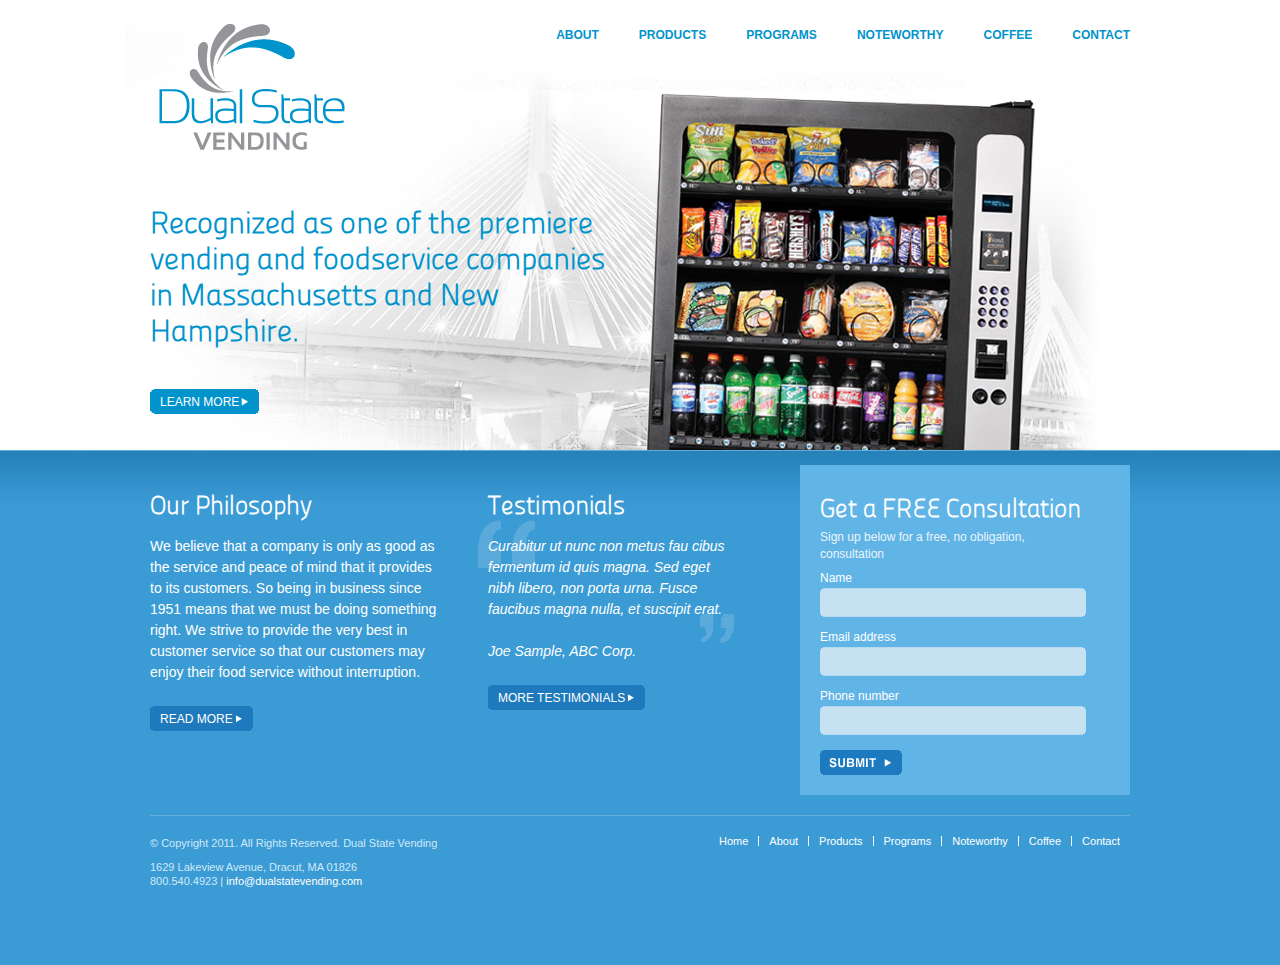
<file: index.html>
<!DOCTYPE html PUBLIC "-//W3C//DTD XHTML 1.0 Transitional//EN"
"http://www.w3.org/TR/xhtml1/DTD/xhtml1-transitional.dtd">
<html xmlns="http://www.w3.org/1999/xhtml">
	<head>
		<meta http-equiv="Content-Type" content="text/html; charset=UTF-8" />	
       	<!-- InstanceBeginEditable name="page-title" --><title>Dual State Vending</title><!-- InstanceEndEditable -->
	 	<!-- InstanceBeginEditable name="page-description" --><meta name="description" content="" /><!-- InstanceEndEditable -->
		<!-- InstanceBeginEditable name="page-keywords" --><meta name="keywords" content="" /><!-- InstanceEndEditable -->                   	
		<link rel="stylesheet" type="text/css" href="ui/css/dual_state.css" media="all" />
		<link rel="stylesheet" type="text/css" href="ui/css/fonts.css" media="all" />
    </head>    
    <body id="home">
    	<div id="wrapper-top"> 
	    	<div id="container-top"> 
	    		
	    		<div id="header">
	    			<h1 id="logo">
 					 	<a href="index.html"><span>DUAL STATE VENDING</span></a>
					</h1>

	    			<div id="navigation">
	    				<ul>
							<li><a href="about.html">ABOUT</a></li>
							<li><a href="products.html">PRODUCTS</a></li>
							<li><a href="programs.html">PROGRAMS</a></li>
							<li><a href="noteworthy.html">NOTEWORTHY</a></li>
							<li><a href="coffee.html">COFFEE</a></li>
							<li><a href="contact.html">CONTACT</a></li>
						</ul><!-- end of navigation links-->
					</div> <!-- end of navigation -->
					<div class="clear"></div> 
					<div class="hero">
						<div id="message-home">   
		    				<!-- InstanceBeginEditable name="headline-area" -->
			    			<h2>Recognized as one of the premiere vending and foodservice companies in Massachusetts and New Hampshire.</h2> 
			    			<!-- InstanceEndEditable end of headline editable area -->	   	
				    		<div id="button">
				    			<a class="button" href="#"><span class="button-text">LEARN MORE</span></a> 
			    			</div><!-- end of button -->			    			
		    			</div><!-- end of message home -->
		    			<div id="vending-machine">
		    				<!-- InstanceBeginEditable name="photo-machine" -->
		    				<img src="ui/images/DSV-Home-machine.png" alt="DSV-Home-machine" />
		    				<!-- InstanceEndEditable end of photo-machine editable area -->
		    			</div><!-- end of vending machine -->
					</div>
	    			
	    			
	    		</div><!-- end of header -->
	    				
	    	</div><!-- end of container top-->	    		    	
	    </div><!-- end of wrapper top --> 
	   
	    
	    <div id="wrapper-bottom-home">	 	
	    	<div id="container-bottom"> 
	    		<div id="our-service-home">
	    			<!-- InstanceBeginEditable name="sub-headline-area" -->
	    			<h3>Our Philosophy</h3>
	    			<!-- InstanceEndEditable end of sub-headline editable area -->
	    			<!-- InstanceBeginEditable name="information editable" -->
	    			<p>We believe that a company is only as good as the service and peace of mind that it provides to its customers. So being in business since 1951 means that we must be doing something right. We strive to provide the very best in customer service so that our customers may enjoy their food service without interruption.</p>
	    			<!-- InstanceEndEditable end of information ediatable -->
	    			<a class="button-blue" href="#"><span>READ MORE</span></a> 
	    		</div> <!-- end of our service home -->
	    		<div id="testimonials-home">
	    			<!-- InstanceBeginEditable name="sub-headline-area" -->
	    			<h3>Testimonials</h3>
	    			<!-- InstanceEndEditable end of sub-headline editable area -->
	    			<!-- InstanceBeginEditable name="information editable" -->
	    			<p>Curabitur ut nunc non metus fau cibus fermentum id quis magna. Sed eget nibh libero, non porta urna. Fusce faucibus magna nulla, et suscipit erat.		<br/>
	    			<br/>
	    			Joe Sample, ABC Corp. 	                
	    			</p><!-- InstanceEndEditable end of information ediatable -->
	    			<a class="button-blue" href="#"><span>MORE TESTIMONIALS</span></a> 
	    		</div><!-- end of our testimonials home -->
	    		
	    		
		    		<div class="consultation-home">
		    			<!-- InstanceBeginEditable name="sub-headline-area" -->
		    			<h3>Get a FREE Consultation</h3>
		    			<!-- InstanceEndEditable end of sub-headline editable area -->
		    			<!-- InstanceBeginEditable name="information editable" -->
		    			<p>Sign up below for a free, no obligation, consultation</p>
		    			<!-- InstanceEndEditable end of information ediatable -->
		    			<form name="contactform" action="ui/fpp/index.php" method="post" enctype="multipart/form-data">
		    			<input type="hidden" name="fpp_form" value="contactform" />
							<ul>
						         <li>
						         	<label>Name</label> 
						         	<input class="input-text-box" type="text" name="name" value="" id="name"/>
						         </li>					         
						         <li> 
							         <label>Email address</label> 
							         <input class="input-text-box" type="text" name="email" value="" id="email"/>
							     </li>				         
						         <li> 
							         <label>Phone number</label> 
							         <input class="input-text-box" type="text" name="phone" value="" id="phone-number"/>
							     </li>				         
						         <li> 
									<button type="submit"><span>SUBMIT</span></button>	
								</li>	
							</ul>				     															
						</form>	    			
		    		</div><!-- end of our consultation home -->  
		    		<div class="clear"/>	  		
	    	</div><!-- end of container bottom -->	 
	    
					
		    <div id="footer-home">
		    	<div id="site-map">
	    			<ul>
	    				<li><a href="index.html">Home</a></li>
						<li><a href="about.html">About</a></li>
						<li><a href="products.html">Products</a></li>
						<li><a href="programs.html">Programs</a></li>
						<li><a href="noteworthy.html">Noteworthy</a></li>
						<li><a href="coffee.html">Coffee</a></li>
						<li class="last_link"><a href="contact.html">Contact</a></li>
					</ul><!-- end of navigation links-->
	    		</div><!-- end of site map-->
	    		<div id="copyrights">
	    			<p> &copy; Copyright 2011. All Rights Reserved. Dual State Vending</p>
	    			<p>1629 Lakeview Avenue, Dracut, MA 01826 <br/>800.540.4923  |  <a href="mailto:info@dualstatevending.com">info@dualstatevending.com</a>
	    			</p>
	    		</div><!-- end of copyrights -->		    			
			</div><!-- enf of footer -->		
		</div> <!-- end of wrapper-bottom-home --> 
    </body>
</html>
</file>
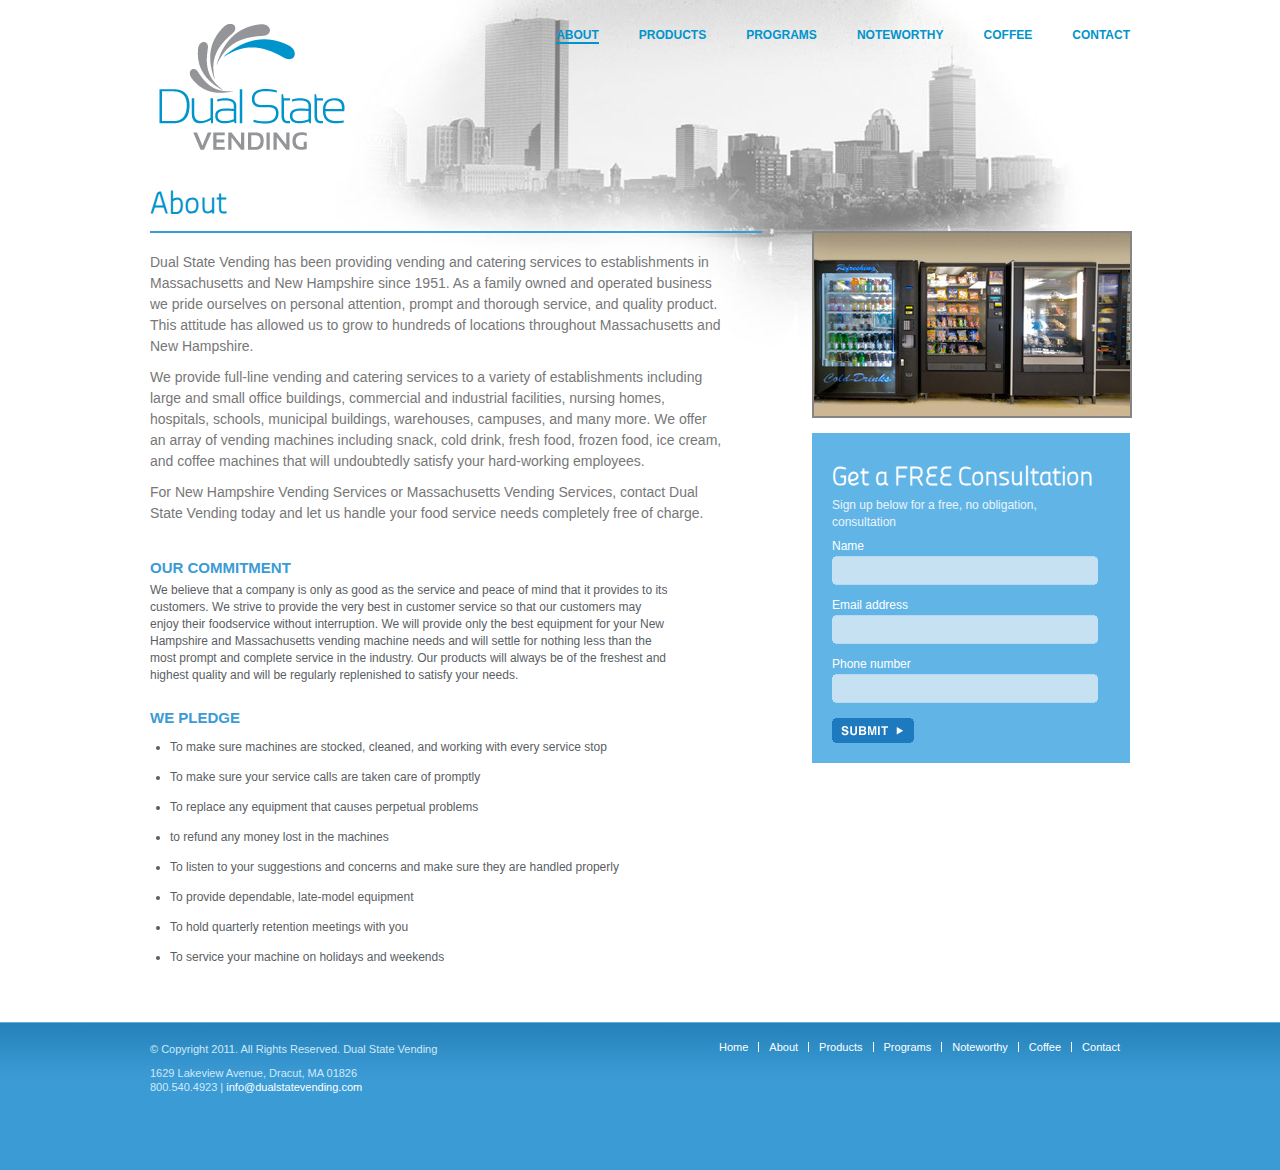
<file: about.html>
<!DOCTYPE html PUBLIC "-//W3C//DTD XHTML 1.0 Transitional//EN"
"http://www.w3.org/TR/xhtml1/DTD/xhtml1-transitional.dtd">
<html xmlns="http://www.w3.org/1999/xhtml">
	<head>
		<meta http-equiv="Content-Type" content="text/html; charset=UTF-8" />	
        <!-- InstanceBeginEditable name="page-title" --><title>Dual State Vending</title><!-- InstanceEndEditable -->
	 	<!-- InstanceBeginEditable name="page-description" --><meta name="description" content="" /><!-- InstanceEndEditable -->
		<!-- InstanceBeginEditable name="page-keywords" --><meta name="keywords" content="" /><!-- InstanceEndEditable -->                   	
        <link rel="stylesheet" type="text/css" href="ui/css/dual_state.css" media="all" />
		<link rel="stylesheet" type="text/css" href="ui/css/fonts.css" media="all" />
    </head>    
    <body> 	
    	<div id="wrapper"> 
    		<div class="background-image">
	    		<div id="container-top">
	    			<div id="header">
	    				<h1 id="logo">
 					 		<a href="index.html"><span>DUAL STATE VENDING</span></a>
						</h1>
		    			<div id="navigation">
		    				<ul>
								<li><a href="about.html"><span>ABOUT</span></a></li>
								<li><a href="products.html">PRODUCTS</a></li>
								<li><a href="programs.html">PROGRAMS</a></li>
								<li><a href="noteworthy.html">NOTEWORTHY</a></li>
								<li><a href="coffee.html">COFFEE</a></li>
								<li><a href="contact.html">CONTACT</a></li>
							</ul><!-- end of navigation links-->
		    			</div><!--end of navigation -->    			
	    			</div><!-- end of header -->   
	    			
	    			<div id="content"> 
	    				<!-- InstanceBeginEditable name="headline-tittle" -->   						   		
	    				<h2>About</h2> 
	    				<!-- InstanceEndEditable end of headline-tittle-editable -->
	    				<div class="left-column">
	    					<div id="headline"> 
	    						<!-- InstanceBeginEditable name="headline-area" -->
	    						<p>Dual State Vending has been providing vending and catering services to establishments in Massachusetts and New Hampshire since 1951. As a family owned and operated business we pride ourselves on personal attention, prompt and thorough service, and quality product. This attitude has allowed us to grow to hundreds of locations throughout Massachusetts and New Hampshire.</p>
	    						
									<p>We provide full-line vending and catering services to a variety of establishments including large and small office buildings, commercial and industrial facilities, nursing homes, hospitals, schools, municipal buildings, warehouses, campuses, and many more. We offer an array of vending machines including snack, cold drink, fresh food, frozen food, ice cream, and coffee machines that will undoubtedly satisfy your hard-working employees.</p>
									
									<p>For New Hampshire Vending Services or Massachusetts Vending Services, contact Dual State Vending today and let us handle your food service needs completely free of charge.	 
								</p> 
								<!-- InstanceEndEditable end of headline-editable-area -->
	    					</div><!-- end of headline -->
	    					<div id="info"> 
	    						<h4>OUR COMMITMENT</h4> 
	    							<!-- InstanceBeginEditable name="information-editable" -->
									<p>We believe that a company is only as good as the service and peace of mind that it provides to its customers. We strive to provide the very best in customer service so that our customers may enjoy their foodservice without interruption. We will provide only the best equipment for your New Hampshire and Massachusetts vending machine needs and will settle for nothing less than the most prompt and complete service in the industry. Our products will always be of the freshest and highest quality and will be regularly replenished to satisfy your needs.
									</p>
									
								<h4>WE PLEDGE</h4>
									<ul>
										<li>To make sure machines are stocked, cleaned, and working with every service stop</li>
										<li>To make sure your service calls are taken care of promptly</li>
										<li>To replace any equipment that causes perpetual problems</li>
										<li>to refund any money lost in the machines</li>
										<li>To listen to your suggestions and concerns and make sure they are handled properly</li>
										<li>To provide dependable, late-model equipment</li>
										<li>To hold quarterly retention meetings with you</li>
										<li>To service your machine on holidays and weekends</li>
									</ul>				
								<!-- InstanceEndEditable end of information editable -->
		    				</div><!-- end of info -->	
	    				</div><!-- end of left column -->
	    				
	    				<div class="right-column">
	    					<div class="photo-sidebar"> 
	    						<!-- InstanceBeginEditable name="photo-machine" -->
			    				<img src="ui/images/DSV-machine_03.jpg" alt="vending machine_03"/>
			    				<!-- InstanceEndEditable end of photo-machine editable area -->
			    			</div><!-- end of photo-sidebar -->			    			
			    			<div class="consultation">
			    				<!-- InstanceBeginEditable name="sub-headline-area" -->
				    			<h3>Get a FREE Consultation</h3>
				    			<!-- InstanceEndEditable end of sub-headline editable area -->
				    			<!-- InstanceBeginEditable name="information editable" -->
				    			<p>Sign up below for a free, no obligation, consultation</p>
				    			<!-- InstanceEndEditable end of information ediatable -->

				    			<form action="">
									<ul>
								         <li>
								         	<label>Name</label> 
								         	<input class="input-text-box" type="text" name="name" value="" id="name"/>
								         </li>					         
								         <li> 
									         <label>Email address</label> 
									         <input class="input-text-box" type="text" name="email" value="" id="email"/>
									     </li>				         
								         <li> 
									         <label>Phone number</label> 
									         <input class="input-text-box" type="text" name="phone number" value="" id="phone-number"/>
									     </li>				         
								         <li> 
											<button type="submit"><span>submit</span></button>	
											<div class="clear"/>
										</li>	
									</ul>				     															
								</form>	    						    			
							</div><!-- end of oconsultation home -->						
	    				</div><!-- end of right column --> 
	    				
	    				<div class="clear"/>  		
	    			</div><!-- end of content -->				    		   		   		
	    		</div><!-- end of container top-->	
	    	</div><!-- end of background image -->      
	    </div><!-- end of wrapper-->
  
	    <div id="wrapper-bottom">	 
		    
		    <div class="footer">
		    	<div id="site-map">
	    			<ul>
	    				<li><a href="index.html">Home</a></li>
						<li><a href="about.html">About</a></li>
						<li><a href="products.html">Products</a></li>
						<li><a href="programs.html">Programs</a></li>
						<li><a href="noteworthy.html">Noteworthy</a></li>
						<li><a href="coffee.html">Coffee</a></li>
						<li class="last_link"><a href="contact.html">Contact</a></li>
					</ul><!-- end of navigation links-->
	    		</div><!-- end of site map-->
	    		
	    		<div id="copyrights">
	    				<p> &copy; Copyright 2011. All Rights Reserved. Dual State Vending</p>
	    				<p>1629 Lakeview Avenue, Dracut, MA 01826 <br/>800.540.4923  |  <a href="mailto:info@dualstatevending.com">info@dualstatevending.com</a>
	    				</p>

	    		</div><!-- end of copyrights -->	    		   				
			</div><!-- enf of footer -->		
		</div> <!-- end of wrapper bottom -->
    </body>
</html>
</file>
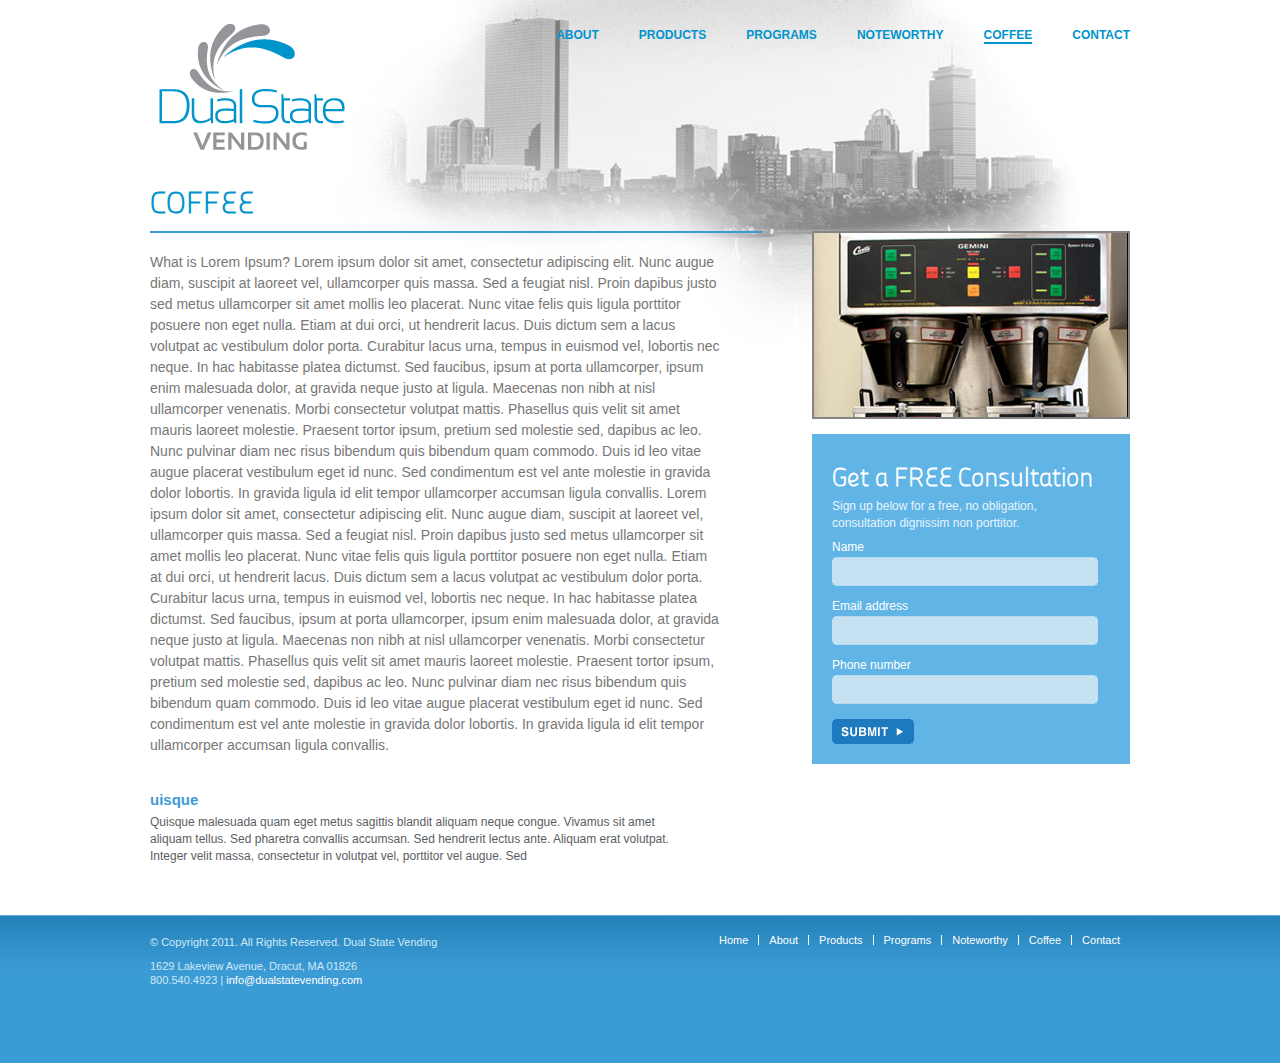
<file: coffee.html>
<!DOCTYPE html PUBLIC "-//W3C//DTD XHTML 1.0 Transitional//EN"
"http://www.w3.org/TR/xhtml1/DTD/xhtml1-transitional.dtd">
<html xmlns="http://www.w3.org/1999/xhtml">
	<head>
		<meta http-equiv="Content-Type" content="text/html; charset=UTF-8" />	
        <!-- InstanceBeginEditable name="page-title" --><title>Dual State Vending</title><!-- InstanceEndEditable -->
	 	<!-- InstanceBeginEditable name="page-description" --><meta name="description" content="" /><!-- InstanceEndEditable -->
		<!-- InstanceBeginEditable name="page-keywords" --><meta name="keywords" content="" /><!-- InstanceEndEditable -->        		
        <link rel="stylesheet" type="text/css" href="ui/css/dual_state.css" media="all" />
		<link rel="stylesheet" type="text/css" href="ui/css/fonts.css" media="all" />   
    </head>    
    <body> 	
    	<div id="wrapper"> 
    		<div class="background-image">
	    		<div id="container-top">
	    			<div id="header">
	    				<h1 id="logo">
 					 		<a href="index.html"><span>DUAL STATE VENDING</span></a>
						</h1>
		    			<div id="navigation">
		    				<ul>
								<li><a href="about.html">ABOUT</a></li>
								<li><a href="products.html">PRODUCTS</a></li>
								<li><a href="programs.html">PROGRAMS</a></li>
								<li><a href="noteworthy.html">NOTEWORTHY</a></li>
								<li><a href="coffee.html"><span>COFFEE</span></a></li>
								<li><a href="contact.html">CONTACT</a></li>
							</ul><!-- end of navigation links-->
		    			</div><!--end of navigation -->    			
	    			</div><!-- end of header -->   
	    			
	    			<div id="content">
	    				<!-- InstanceBeginEditable name="headline tittle" -->   						   		
	    				<h2>COFFEE</h2>
	    				<!-- InstanceEndEditable end of headline tittle ediatable -->  
	    				<div class="left-column">
	    					<div id="headline">
	    						<!-- InstanceBeginEditable name="information editable" -->
	    						<p>What is Lorem Ipsum?

Lorem ipsum dolor sit amet, consectetur adipiscing elit. Nunc augue diam, suscipit at laoreet vel, ullamcorper quis massa. Sed a feugiat nisl. Proin dapibus justo sed metus ullamcorper sit amet mollis leo placerat. Nunc vitae felis quis ligula porttitor posuere non eget nulla. Etiam at dui orci, ut hendrerit lacus. Duis dictum sem a lacus volutpat ac vestibulum dolor porta. Curabitur lacus urna, tempus in euismod vel, lobortis nec neque. In hac habitasse platea dictumst. Sed faucibus, ipsum at porta ullamcorper, ipsum enim malesuada dolor, at gravida neque justo at ligula. Maecenas non nibh at nisl ullamcorper venenatis. Morbi consectetur volutpat mattis. Phasellus quis velit sit amet mauris laoreet molestie. Praesent tortor ipsum, pretium sed molestie sed, dapibus ac leo. Nunc pulvinar diam nec risus bibendum quis bibendum quam commodo. Duis id leo vitae augue placerat vestibulum eget id nunc. Sed condimentum est vel ante molestie in gravida dolor lobortis. In gravida ligula id elit tempor ullamcorper accumsan ligula convallis.
Lorem ipsum dolor sit amet, consectetur adipiscing elit. Nunc augue diam, suscipit at laoreet vel, ullamcorper quis massa. Sed a feugiat nisl. Proin dapibus justo sed metus ullamcorper sit amet mollis leo placerat. Nunc vitae felis quis ligula porttitor posuere non eget nulla. Etiam at dui orci, ut hendrerit lacus. Duis dictum sem a lacus volutpat ac vestibulum dolor porta. Curabitur lacus urna, tempus in euismod vel, lobortis nec neque. In hac habitasse platea dictumst. Sed faucibus, ipsum at porta ullamcorper, ipsum enim malesuada dolor, at gravida neque justo at ligula. Maecenas non nibh at nisl ullamcorper venenatis. Morbi consectetur volutpat mattis. Phasellus quis velit sit amet mauris laoreet molestie. Praesent tortor ipsum, pretium sed molestie sed, dapibus ac leo. Nunc pulvinar diam nec risus bibendum quis bibendum quam commodo. Duis id leo vitae augue placerat vestibulum eget id nunc. Sed condimentum est vel ante molestie in gravida dolor lobortis. In gravida ligula id elit tempor ullamcorper accumsan ligula convallis. 
								</p>
								<!-- InstanceEndEditable end of information ediatable -->
	    					</div><!-- end of headline -->
	    					<div id="info">
	    						<!-- InstanceBeginEditable name="information editable" -->
	    						<h4>uisque </h4>
									<p>Quisque malesuada quam eget metus sagittis blandit aliquam neque congue. Vivamus sit amet aliquam tellus. Sed pharetra convallis accumsan. Sed hendrerit lectus ante. Aliquam erat volutpat. Integer velit massa, consectetur in volutpat vel, porttitor vel augue. Sed							</p>
									<!-- InstanceEndEditable end of information ediatable -->
									
		    				</div><!-- end of info -->	
	    				</div><!-- end of left column -->
	    				
	    				<div class="right-column">
	    					<div class="photo-sidebar"> 
	    						<!-- InstanceBeginEditable name="photo-machine" -->
			    				<img src="ui/images/DSV-coffee.jpg" alt="DSV-coffee"/>
			    				<!-- InstanceEndEditable end of photo-machine editable area -->
			    			</div><!-- end of photo-sidebar -->
			    			
			    			<div class="consultation">
			    			<!-- InstanceBeginEditable name="sub-headline-area" -->			    				
				    			<h3>Get a FREE Consultation</h3>
				    			<!-- InstanceEndEditable end of sub-headline editable area -->
				    			<!-- InstanceBeginEditable name="information editable" -->
				    			<p>Sign up below for a free, no obligation, consultation dignissim non porttitor.</p>
				    			<!-- InstanceEndEditable end of information ediatable -->
				    			<form action="">
									<ul>
								         <li>
								         	<label>Name</label> 
								         	<input class="input-text-box" type="text" name="name" value="" id="name"/>
								         </li>					         
								         <li> 
									         <label>Email address</label> 
									         <input class="input-text-box" type="text" name="email" value="" id="email"/>
									     </li>				         
								         <li> 
									         <label>Phone number</label> 
									         <input class="input-text-box" type="text" name="phone number" value="" id="phone-number"/>
									     </li>				         
								         <li> 
											<button type="submit"><span>submit</span></button>
											<div class="clear"/>
										</li>	
									</ul>				     															
								</form>	  
							</div><!-- end of oconsultation home -->						
	    				</div><!-- end of right column --> 
	    				
	    				<div class="clear"/>  		
	    			</div><!-- end of content -->				    		   		   		
	    		</div><!-- end of container top-->	
	    	</div><!-- end of background image -->      
	    </div><!-- end of wrapper-->
  
	    <div id="wrapper-bottom">	 
		    
		    <div class="footer">
		    	<div id="site-map">
	    			<ul>
	    				<li><a href="index.html">Home</a></li>
						<li><a href="about.html">About</a></li>
						<li><a href="products.html">Products</a></li>
						<li><a href="programs.html">Programs</a></li>
						<li><a href="noteworthy.html">Noteworthy</a></li>
						<li><a href="coffee.html">Coffee</a></li>
						<li class="last_link"><a href="contact.html">Contact</a></li>
					</ul><!-- end of navigation links-->
	    		</div><!-- end of site map-->
	    		
	    		<div id="copyrights">
	    			<p> &copy; Copyright 2011. All Rights Reserved. Dual State Vending</p>
	    				<p>1629 Lakeview Avenue, Dracut, MA 01826 <br/>800.540.4923  |  <a href="mailto:info@dualstatevending.com">info@dualstatevending.com</a>
	    				</p>
	    		</div><!-- end of copyrights -->	    					
			</div><!-- enf of footer -->		
		</div> <!-- end of wrapper bottom -->
    </body>
</html>
</file>
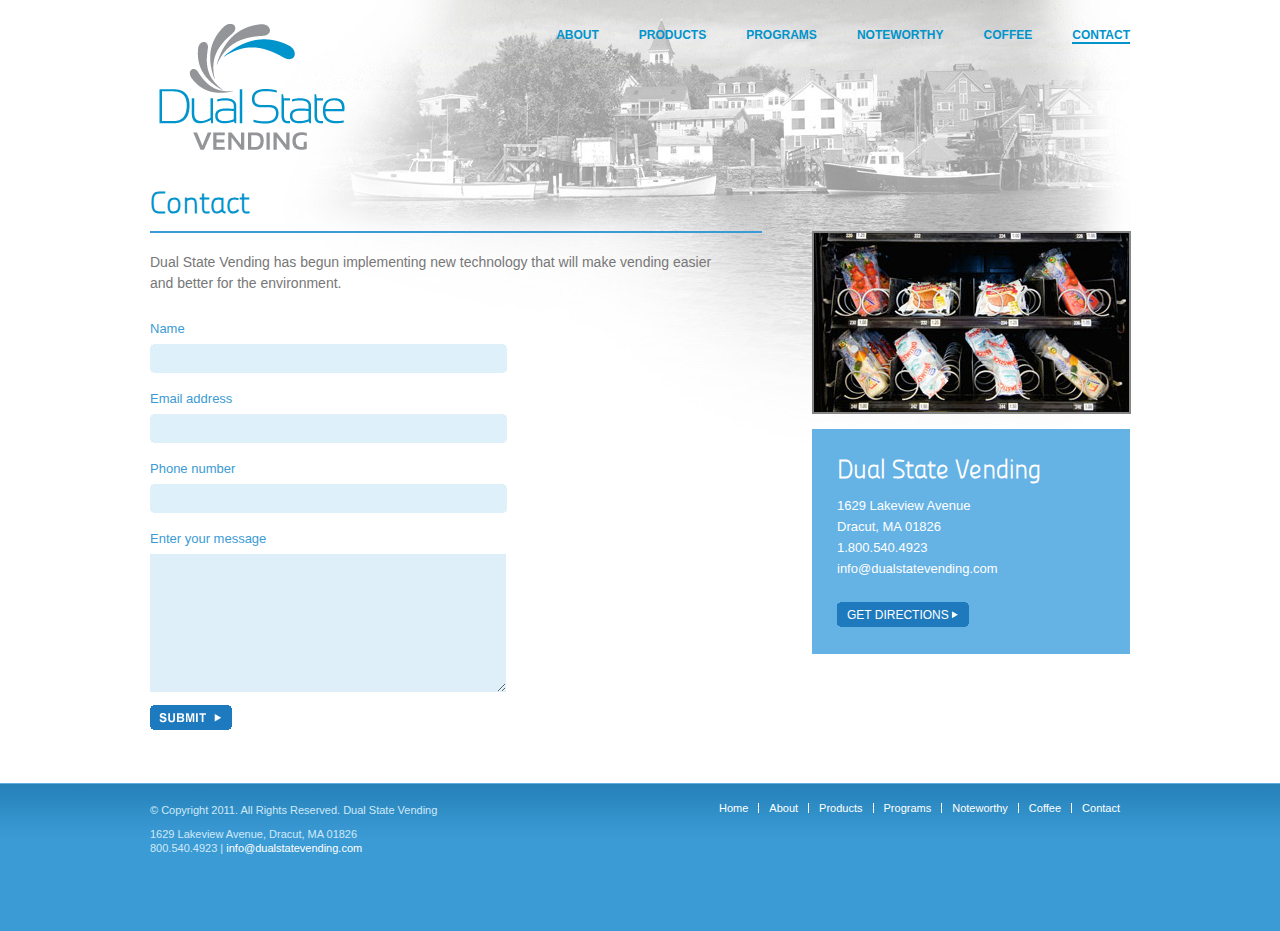
<file: contact.html>
<!DOCTYPE html PUBLIC "-//W3C//DTD XHTML 1.0 Transitional//EN"
"http://www.w3.org/TR/xhtml1/DTD/xhtml1-transitional.dtd">
<html xmlns="http://www.w3.org/1999/xhtml">
	<head>
		<meta http-equiv="Content-Type" content="text/html; charset=UTF-8" />		
        <!-- InstanceBeginEditable name="page-title" --><title>Dual State Vending</title><!-- InstanceEndEditable -->
	 	<!-- InstanceBeginEditable name="page-description" --><meta name="description" content="" /><!-- InstanceEndEditable -->
		<!-- InstanceBeginEditable name="page-keywords" --><meta name="keywords" content="" /><!-- InstanceEndEditable -->                   	
        <link rel="stylesheet" type="text/css" href="ui/css/dual_state.css" media="all" />
		<link rel="stylesheet" type="text/css" href="ui/css/fonts.css" media="all" />     
    </head>    
    <body>
    	<div id="wrapper"> 
    		<div class="background-image-contact">
	    		<div id="container-top">
	    			<div id="header">
	    				<h1 id="logo">
 					 		<a href="index.html"><span>DUAL STATE VENDING</span></a>
						</h1>
		    			<div id="navigation">
		    				<ul>
								<li><a href="about.html">ABOUT</a></li>
								<li><a href="products.html">PRODUCTS</a></li>
								<li><a href="programs.html">PROGRAMS</a></li>
								<li><a href="noteworthy.html">NOTEWORTHY</a></li>
								<li><a href="coffee.html">COFFEE</a></li>
								<li><a href="contact.html"><span>CONTACT</span></a></li>							
							</ul><!-- end of navigation links-->
		    			</div><!--end of navigation -->    			
	    			</div><!-- end of header -->   
	    			
	    			<div id="content">  <!-- InstanceBeginEditable name="headline tittle" --> 					   		
	    				<h2>Contact</h2><!-- InstanceEndEditable end of headline tittle ediatable -->  	
	    				<div class="left-column">
	    					<div id="headline"><!-- InstanceBeginEditable name="headline-area" -->
	    						<p>Dual State Vending has begun implementing new technology that will make vending easier and better for the environment.
								</p> <!-- InstanceEndEditable end of headline editable area -->
	    					</div><!-- end of headline -->
	    					<div id="info"><!-- InstanceBeginEditable name="information editable" -->
	    					
	    					<!-- content goes here -->
	    					
	    					<!-- InstanceEndEditable end of information ediatable -->
	    							<form id="contact-forms" action="">
									<ul>
								         <li>
								         	<label>Name</label> 
								         	<input class="contact-input-box" type="text" name="name" value="" id="name"/>
								         </li>					         
								         <li> 
									         <label>Email address</label> 
									         <input class="contact-input-box" type="text" name="email" value="" id="email"/>
									     </li>				         
								         <li> 
									         <label>Phone number</label> 
									         <input class="contact-input-box" type="text" name="phone number" value="" id="phone-number"/>
									     </li>				         
								         <li> 
									         <label>Enter your message</label> 
									         <textarea cols="43" rows="8" name="comment" id="comment"></textarea>								     
										<button type="submit"><span>submit</span></button>	
										</li>	
									</ul>				     			
	     						</form>    						
							</div><!-- end of info -->	
	    				</div><!-- end of left column -->
	    			 
	    				
	    				<div class="right-column">	
	    					<div class="photo-sidebar"> 
	    						<!-- InstanceBeginEditable name="image-editable" --> 
			    				<img src="ui/images/DSV-ice-cream.jpg" alt="ice cream machine"/>
			    				<!-- InstanceEndEditable end of image ediatable -->
			    			</div><!-- end of photo-sidebar -->	    			
			    				<div class="directions">
			    				<!-- InstanceBeginEditable name="information editable" -->
		    					<h3>Dual State Vending</h3>
		    					<p>1629 Lakeview Avenue<br/>
									Dracut, MA 01826<br/>
									1.800.540.4923<br/>
									info@dualstatevending.com									
		    					</p>
		    					<!-- InstanceEndEditable end of information ediatable -->		    					 
		    					<a class="button-blue" href="#"><span>
		    					<!-- InstanceBeginEditable name="buttons" -->
		    					GET DIRECTIONS
		    					<!-- InstanceEndEditable end of buttons ediatable -->
		    					</span></a>    						    							
		    				</div><!-- end of adress -->		    								
	    				</div><!-- end of right column --> 	    						
	    			</div><!-- end of content -->				    		   		   		
	    		</div><!-- end of container top-->	 
	    		<div class="clear"/> 
	    	</div><!-- end of background image -->    
	    </div><!-- end of wrapper-->
	    <div class="clear"/>  

	    <div id="wrapper-bottom">	 
		    
		    <div class="footer">
		    	<div id="site-map">
	    			<ul>
	    				<li><a href="index.html">Home</a></li>
						<li><a href="about.html">About</a></li>
						<li><a href="products.html">Products</a></li>
						<li><a href="programs.html">Programs</a></li>
						<li><a href="noteworthy.html">Noteworthy</a></li>
						<li><a href="coffee.html">Coffee</a></li>
						<li class="last_link"><a href="contact.html">Contact</a></li>
					</ul><!-- end of navigation links-->
	    		</div><!-- end of site map-->
	    		
	    		<div id="copyrights">
	    			<p> &copy; Copyright 2011. All Rights Reserved. Dual State Vending</p>
	    				<p>1629 Lakeview Avenue, Dracut, MA 01826 <br/>800.540.4923  |  <a href="mailto:info@dualstatevending.com">info@dualstatevending.com</a>
	    				</p>
	    		</div><!-- end of copyrights -->	    					
			</div><!-- enf of footer -->		
		</div> <!-- end of wrapper bottom -->
    </body>
</html>
</file>
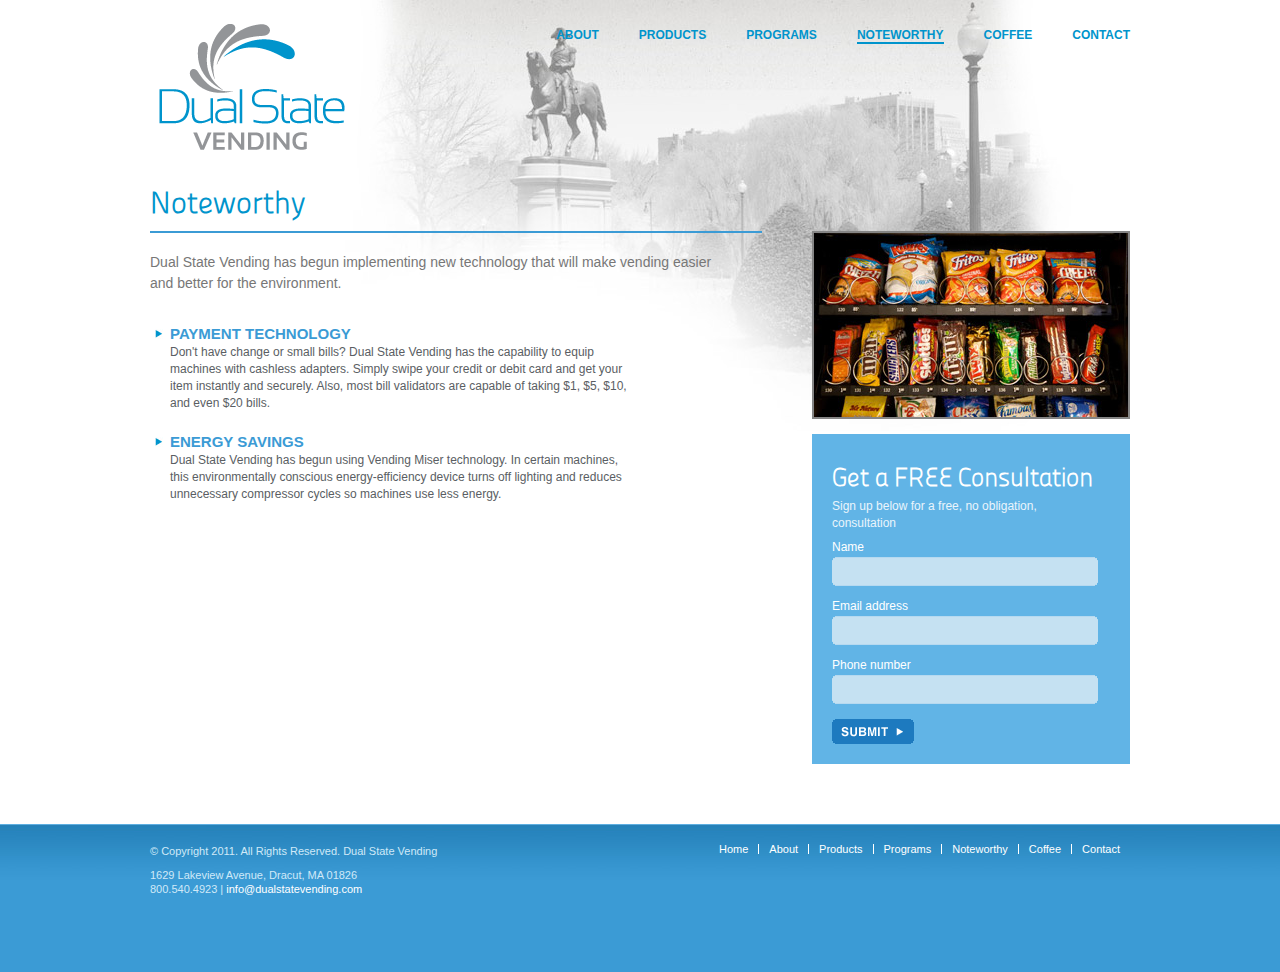
<file: noteworthy.html>
<!DOCTYPE html PUBLIC "-//W3C//DTD XHTML 1.0 Transitional//EN"
"http://www.w3.org/TR/xhtml1/DTD/xhtml1-transitional.dtd">
<html xmlns="http://www.w3.org/1999/xhtml">
	<head>
		<meta http-equiv="Content-Type" content="text/html; charset=UTF-8" />	
        <!-- InstanceBeginEditable name="page-title" --><title>Dual State Vending</title><!-- InstanceEndEditable -->
	 	<!-- InstanceBeginEditable name="page-description" --><meta name="description" content="" /><!-- InstanceEndEditable -->
		<!-- InstanceBeginEditable name="page-keywords" --><meta name="keywords" content="" /><!-- InstanceEndEditable -->                   	
        <link rel="stylesheet" type="text/css" href="ui/css/dual_state.css" media="all" />
		<link rel="stylesheet" type="text/css" href="ui/css/fonts.css" media="all" />    
    </head>    
    <body> 	
    	<div id="wrapper"> 
    		<div class="background-image-noteworthy">
	    		<div id="container-top">
	    			<div id="header">
	    				<h1 id="logo">
 					 		<a href="index.html"><span>DUAL STATE VENDING</span></a>
						</h1>
		    			<div id="navigation">
		    				<ul>
								<li><a href="about.html">ABOUT</a></li>
								<li><a href="products.html">PRODUCTS</a></li>
								<li><a href="programs.html">PROGRAMS</a></li>
								<li><a href="noteworthy.html"><span>NOTEWORTHY</span></a></li>
								<li><a href="coffee.html">COFFEE</a></li>
								<li><a href="contact.html">CONTACT</a></li>
							</ul><!-- end of navigation links-->
		    			</div><!--end of navigation -->    			
	    			</div><!-- end of header -->   
	    			
	    			<div id="content">    
	    				<!-- InstanceBeginEditable name="headline tittle" --> 						   		
	    				<h2>Noteworthy</h2>
	    				<!-- InstanceEndEditable end of headline tittle ediatable -->
	    				<div class="left-column">
	    					<div id="headline">
	    						<!-- InstanceBeginEditable name="headline-area" -->
	    						<p>Dual State Vending has begun implementing new technology that will make vending easier and better for the environment.
								</p>
								<!-- InstanceEndEditable end of headline editable area -->
	    					</div><!-- end of headline -->
	    					<div class="subheadline"> 
	    						<li class="bullets-for-subheadlines"> 
	    						<!-- InstanceBeginEditable name="sub-headline editable" -->
	    						<h4>PAYMENT TECHNOLOGY</h4></li>
									<p>Don't have change or small bills? Dual State Vending has the capability to equip machines with cashless adapters. Simply swipe your credit or debit card and get your item instantly and securely. Also, most bill validators are capable of taking $1, $5, $10, and even $20 bills.
									</p>
									
									<li class="bullets-for-subheadlines"><h4>ENERGY SAVINGS</h4></li>
									<p>Dual State Vending has begun using Vending Miser technology. In certain machines, this environmentally conscious energy-efficiency device turns off lighting and reduces unnecessary compressor cycles so machines use less energy.									
									</p>
									<!-- InstanceEndEditable end of information ediatable -->
									
							</div><!-- end of info -->	
	    				</div><!-- end of left column -->
	    				
	    				<div class="right-column">
	    					<div class="photo-sidebar">  
	    						<!-- InstanceBeginEditable name="image-editable" --> 
			    				<img src="ui/images/DSV-doritos.jpg" alt="doritos"/>
			    				<!-- InstanceEndEditable end of image-ediatable -->
			    			</div><!-- end of photo-sidebar -->
			    					    			
			    			<div class="consultation">
				    			<!-- InstanceBeginEditable name="sub-headline-area" -->
				    			<h3>Get a FREE Consultation</h3>
				    			<!-- InstanceEndEditable end of sub-headline editable area -->
				    			<!-- InstanceBeginEditable name="information editable" -->
				    			<p>Sign up below for a free, no obligation, consultation</p>
				    			<!-- InstanceEndEditable end of information ediatable -->

				    			<form action="">
									<ul>
								         <li>
								         	<label>Name</label> 
								         	<input class="input-text-box" type="text" name="name" value="" id="name"/>
								         </li>					         
								         <li> 
									         <label>Email address</label> 
									         <input class="input-text-box" type="text" name="email" value="" id="email"/>
									     </li>				         
								         <li> 
									         <label>Phone number</label> 
									         <input class="input-text-box" type="text" name="phone number" value="" id="phone-number"/>
									     </li>				         
								         <li> 
											<button type="submit"><span>submit</span></button>	
											<div class="clear"/>
										</li>	
									</ul>
				    			</form>
			    			</div><!-- end of oconsultation home -->						
	    				</div><!-- end of right column --> 
	    				
	    				<div class="clear"/>  		
	    			</div><!-- end of content -->				    		   		   		
	    		</div><!-- end of container top-->	
	    	</div><!-- end of background image -->      
	    </div><!-- end of wrapper-->

	    <div id="wrapper-bottom">	 
		    
		    <div class="footer">
		    	<div id="site-map">
	    			<ul>
	    				<li><a href="index.html">Home</a></li>
						<li><a href="about.html">About</a></li>
						<li><a href="products.html">Products</a></li>
						<li><a href="programs.html">Programs</a></li>
						<li><a href="noteworthy.html">Noteworthy</a></li>
						<li><a href="coffee.html">Coffee</a></li>
						<li class="last_link"><a href="contact.html">Contact</a></li>
					</ul><!-- end of navigation links-->
	    		</div><!-- end of site map-->
	    		
	    		<div id="copyrights">
	    			<p> &copy; Copyright 2011. All Rights Reserved. Dual State Vending</p>
	    				<p>1629 Lakeview Avenue, Dracut, MA 01826 <br/>800.540.4923  |  <a href="mailto:info@dualstatevending.com">info@dualstatevending.com</a>
	    				</p>
	    		</div><!-- end of copyrights -->	    					
			</div><!-- enf of footer -->		
		</div> <!-- end of wrapper bottom -->
    </body>
</html>
</file>
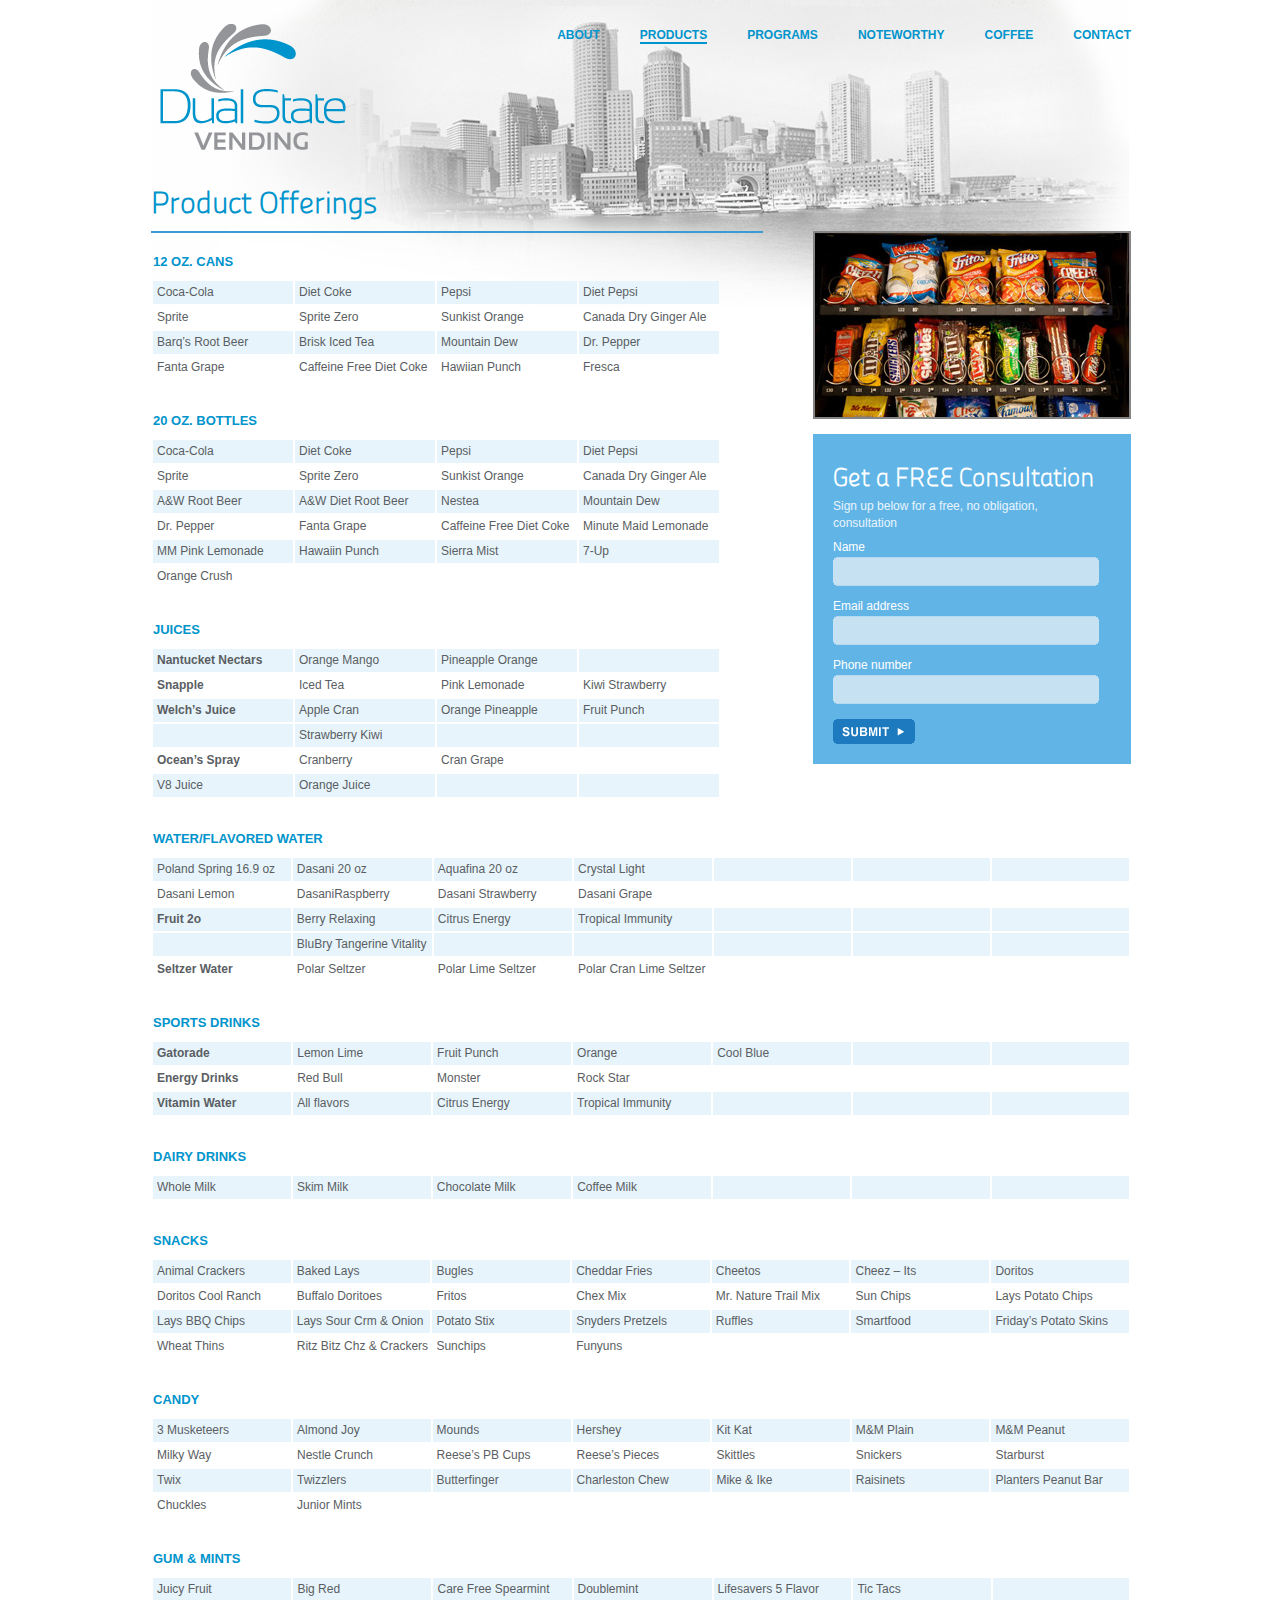
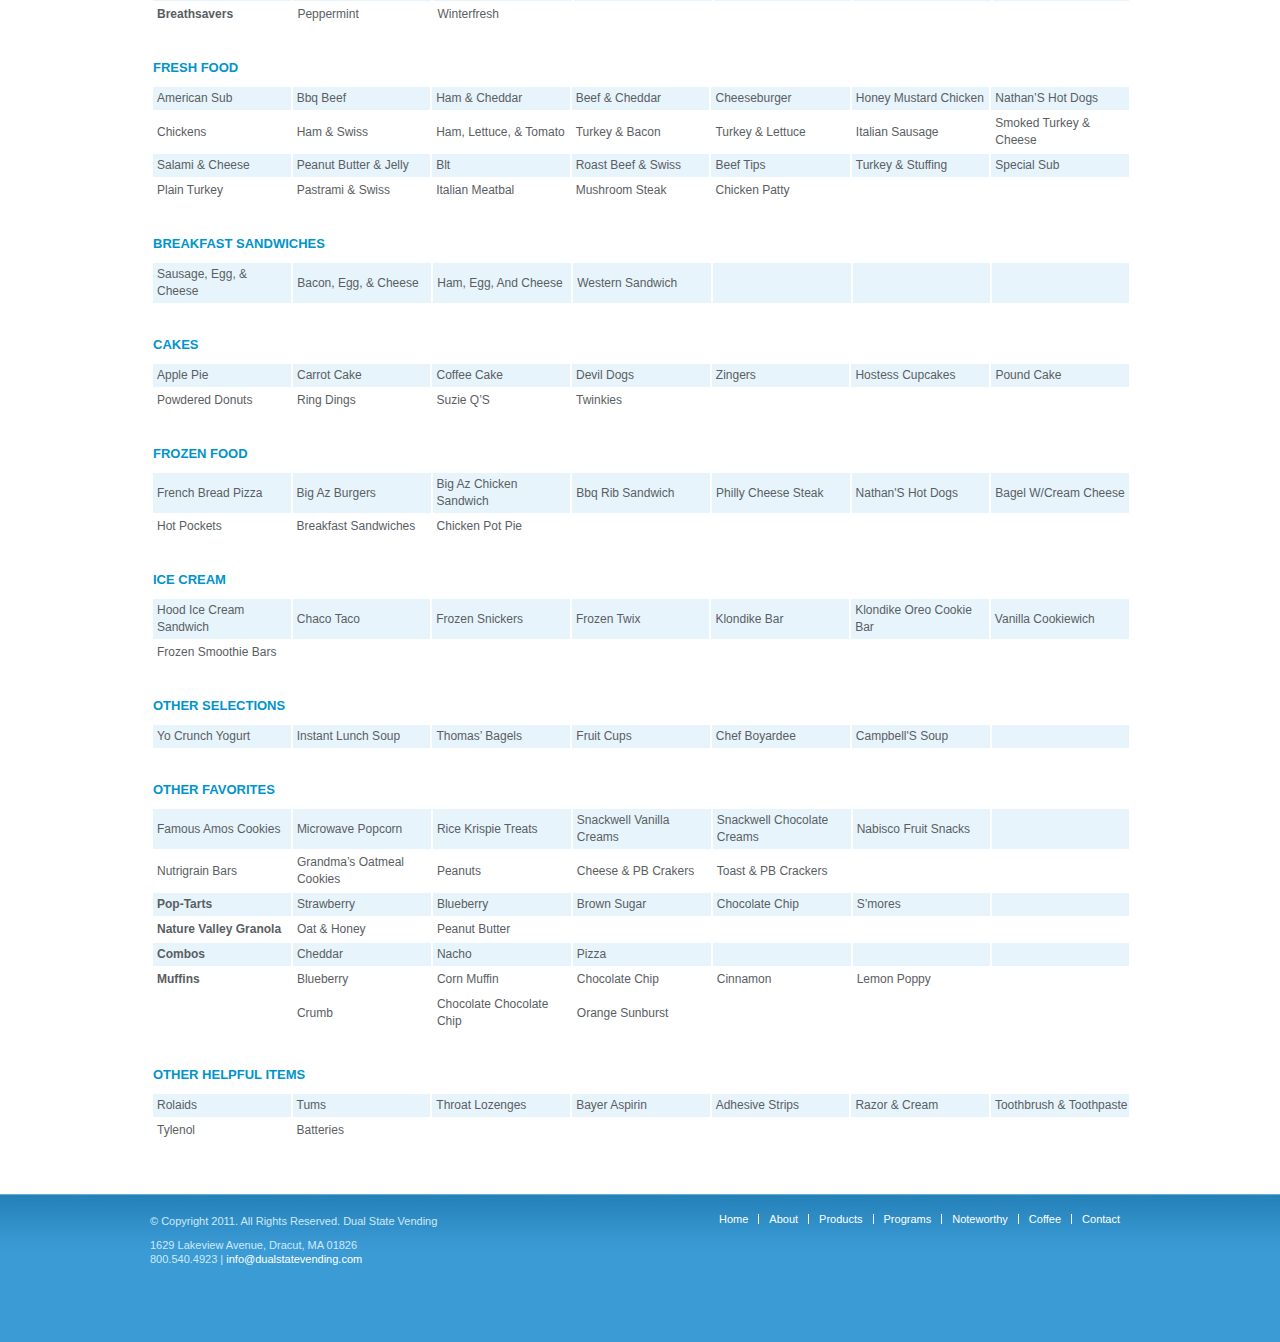
<file: products.html>
<!DOCTYPE html PUBLIC "-//W3C//DTD XHTML 1.0 Transitional//EN"
"http://www.w3.org/TR/xhtml1/DTD/xhtml1-transitional.dtd">
<html xmlns="http://www.w3.org/1999/xhtml">
	<head>
		<meta http-equiv="Content-Type" content="text/html; charset=UTF-8" />	
        <!-- InstanceBeginEditable name="page-title" --><title>Dual State Vending</title><!-- InstanceEndEditable -->
	 	<!-- InstanceBeginEditable name="page-description" --><meta name="description" content="" /><!-- InstanceEndEditable -->
		<!-- InstanceBeginEditable name="page-keywords" --><meta name="keywords" content="" /><!-- InstanceEndEditable -->                   	
        <link rel="stylesheet" type="text/css" href="ui/css/dual_state.css" media="all" />
		<link rel="stylesheet" type="text/css" href="ui/css/fonts.css" media="all" /> 
    </head>    
    <body> 	
    	<div id="wrapper"> 
    		<div class="background-image-products">
	    		<div id="container-top">
	    			<div id="header">
	    				<h1 id="logo">
 						 	<a href="index.html"><span>DUAL STATE VENDING</span></a>
						</h1>
		    			<div id="navigation">
		    				<ul>
								<li><a href="about.html">ABOUT</a></li>
								<li><a href="products.html"><span>PRODUCTS</span></a></li>
								<li><a href="programs.html">PROGRAMS</a></li>
								<li><a href="noteworthy.html">NOTEWORTHY</a></li>
								<li><a href="coffee.html">COFFEE</a></li>
								<li><a href="contact.html">CONTACT</a></li>
							</ul><!-- end of navigation links-->
		    			</div><!--end of navigation -->    			
	    			</div><!-- end of header -->   
	    			
	    			<div id="content">
	    				<!-- InstanceBeginEditable name="headline-area" -->   						   		
	    				<h2>Product Offerings</h2>
	    				 <!-- InstanceEndEditable end of headline editable area --> 
	    				<div class="left-column">
	    					<!-- InstanceBeginEditable name="products" -->
	    					<table><!-- 12 oz -->
	    					
								<tr>
									<th colspan="7">12 OZ. CANS</th>
									
								</tr>
								<tr class="bluetr">
									<td>Coca-Cola</td>
									<td>Diet Coke</td>
									<td>Pepsi</td>
									<td>Diet Pepsi</td>
								</tr>
								<tr>
									<td>Sprite</td>
									<td>Sprite Zero</td>
									<td>Sunkist Orange</td>
									<td>Canada Dry Ginger Ale</td>
								</tr>
								<tr class="bluetr">
									<td>Barq’s Root Beer</td>
									<td>Brisk Iced Tea</td>
									<td>Mountain Dew</td>
									<td>Dr. Pepper</td>
								</tr>
								<tr>
									<td>Fanta Grape</td>
									<td>Caffeine Free Diet Coke</td>
									<td>Hawiian Punch</td>
									<td>Fresca</td>
								</tr>
							</table><!-- end of 12 oz -->	
							
							<table><!-- 20 oz -->
								<tr>
									<th colspan="7">20 OZ. BOTTLES</th>
									
								</tr>
								<tr class="bluetr">
									<td>Coca-Cola</td>
									<td>Diet Coke</td>
									<td>Pepsi</td>
									<td>Diet Pepsi</td>
								</tr>
								<tr>
									<td>Sprite</td>
									<td>Sprite Zero</td>
									<td>Sunkist Orange</td>
									<td>Canada Dry Ginger Ale</td>
								</tr>
								<tr class="bluetr">
									<td>A&W Root Beer</td>
									<td>A&W Diet Root Beer</td>
									<td>Nestea</td>
									<td>Mountain Dew</td>
								</tr>
								<tr>
									<td>Dr. Pepper</td>
									<td>Fanta Grape</td>
									<td>Caffeine Free Diet Coke</td>
									<td>Minute Maid Lemonade</td>
								</tr>
									<tr class="bluetr">
									<td>MM Pink Lemonade</td>
									<td>Hawaiin Punch</td>
									<td>Sierra Mist</td>
									<td>7-Up</td>
								</tr>
									<tr>
									<td>Orange Crush</td>
									
								</tr>
							</table><!--end of 20 oz -->
							
							<table><!-- juices -->
								<tr>
									<th colspan="7">JUICES</th>
									
								</tr>
								<tr class="bluetr">
									<td><span>Nantucket Nectars</span></td>
									<td>Orange Mango</td>
									<td>Pineapple Orange</td>
									<td></td>
								</tr>
								<tr>
									<td><span>Snapple</span></td>
									<td>Iced Tea</td>
									<td>Pink Lemonade</td>
									<td>Kiwi Strawberry</td>
								</tr>
								<tr class="bluetr">
									<td><span>Welch’s Juice</span></td>
									<td>Apple Cran</td>
									<td>Orange Pineapple</td>
									<td>Fruit Punch</td>
								</tr>
									<tr class="bluetr">
									<td></td>
									<td>Strawberry Kiwi</td>
									<td></td>
									<td></td>
								</tr>
								<tr>
									<td><span>Ocean’s Spray</span></td>
									<td>Cranberry</td>
									<td>Cran Grape</td>
									
								</tr>
									<tr class="bluetr">
									<td>V8 Juice</td>
									<td>Orange Juice</td>
									<td></td>
									<td></td>
								</tr>
								<!-- InstanceEndEditable end of products editable area -->
							</table><!-- end of Juices-->
						</div><!-- end of left column --> 
												
	    				<div class="right-column">
	    					<div class="photo-sidebar"> 
	    						<!-- InstanceBeginEditable name="photo-machine" -->
			    				<img src="ui/images/DSV-doritos.jpg" alt="doritos" width="314" height="184" />
			    				<!-- InstanceEndEditable end of photo-machine editable area -->
			    			</div><!-- end of photo-sidebar -->			    			
			    			<div class="consultation">
				    			<!-- InstanceBeginEditable name="sub-headline-area" -->
				    			<h3>Get a FREE Consultation</h3>
				    			<!-- InstanceEndEditable end of sub-headline editable area -->
				    			<!-- InstanceBeginEditable name="information editable" -->
				    			<p>Sign up below for a free, no obligation, consultation</p>
				    			<!-- InstanceEndEditable end of information ediatable -->

				    			<form action="">
									<ul>
								         <li>
								         	<label>Name</label> 
								         	<input class="input-text-box" type="text" name="name" value="" id="name"/>
								         </li>					         
								         <li> 
									         <label>Email address</label> 
									         <input class="input-text-box" type="text" name="email" value="" id="email"/>
									     </li>				         
								         <li> 
									         <label>Phone number</label> 
									         <input class="input-text-box" type="text" name="phone number" value="" id="phone-number"/>
									     </li>				         
								         <li> 
											<button type="submit"><span>submit</span></button>	
											<div class="clear"/>
										</li>	
									</ul>				     															
								</form>	    						    			
							</div><!-- end of oconsultation home -->
						</div><!-- end of right column -->						
	    				<div class="clear"/> 
	    				
	    				<div class="products-bottom">   
							
							<table><!-- water/flavored water -->
							<!-- InstanceBeginEditable name="products" -->
								<tr>
									<th colspan="7">WATER/FLAVORED WATER</th>
									
								</tr>
								<tr class="bluetr">
									<td>Poland Spring 16.9 oz</td>
									<td>Dasani 20 oz</td>
									<td>Aquafina 20 oz</td>
									<td>Crystal Light</td>
									<td></td>
									<td></td>
									<td></td>
								</tr>
								<tr>
									<td>Dasani Lemon</td>
									<td>DasaniRaspberry</td>
									<td>Dasani Strawberry</td>
									<td>Dasani Grape</td>
								</tr>
								<tr class="bluetr">
									<td><span>Fruit 2o</span></td>
									<td>Berry Relaxing</td>
									<td>Citrus Energy</td>
									<td>Tropical Immunity</td>
									<td></td>
									<td></td>
									<td></td>
								</tr>
									<tr class="bluetr">
									<td></td>
									<td>BluBry Tangerine Vitality</td>
									<td></td>
									<td></td>
									<td></td>
									<td></td>
									<td></td>
								</tr>
								<tr>
									<td><span>Seltzer Water</span></td>
									<td>Polar Seltzer</td>
									<td>Polar Lime Seltzer</td>		
									<td>Polar Cran Lime Seltzer</td>							
								</tr>
							</table><!-- end of water/flavored water -->
							
							<table><!-- sports drinks -->
								<tr>
									<th colspan="7">SPORTS DRINKS</th>
									
								</tr>
								<tr class="bluetr">
									<td><span>Gatorade</span></td>
									<td>Lemon Lime</td>
									<td>Fruit Punch</td>
									<td>Orange</td>
									<td>Cool Blue</td>
									<td></td>
									<td></td>							
								</tr>
								<tr>
									<td><span>Energy Drinks</span></td>
									<td>Red Bull</td>
									<td>Monster</td>
									<td>Rock Star</td>
								</tr>
								<tr class="bluetr">
									<td><span>Vitamin Water</span></td>
									<td>All flavors</td>
									<td>Citrus Energy</td>
									<td>Tropical Immunity</td>
									<td></td>
									<td></td>
									<td></td>
								</tr>
							</table><!--  end of sports drinks-->
							
							<table><!-- dairy drinks -->
								<tr>
									<th colspan="7">DAIRY DRINKS</th>
									
								</tr>
								<tr class="bluetr">
									<td>Whole Milk</td>
									<td>Skim Milk</td>
									<td>Chocolate Milk</td>
									<td>Coffee Milk</td>
									<td></td>
									<td></td>
									<td></td>															
								</tr>
							</table><!-- end of dairy drinks-->	 
							
							<table><!-- snacks-->
								<tr>
									<th colspan="7">SNACKS</th>
									
								</tr>
								<tr class="bluetr">
									<td>Animal Crackers</td>
									<td>Baked Lays</td>
									<td>Bugles</td>
									<td>Cheddar Fries</td>
									<td>Cheetos</td>
									<td>Cheez – Its </td>
									<td>Doritos</td>
								</tr>
								<tr>
									<td>Doritos Cool Ranch</td>
									<td>Buffalo Doritoes</td>
									<td>Fritos</td>
									<td>Chex Mix</td>
									<td>Mr. Nature Trail Mix</td>
									<td>Sun Chips</td>
									<td>Lays Potato Chips</td>
								</tr>
								<tr class="bluetr">
									<td>Lays BBQ Chips</td>
									<td>Lays Sour Crm & Onion</td>
									<td>Potato Stix</td>
									<td>Snyders Pretzels</td>
									<td>Ruffles</td>
									<td>Smartfood</td>
									<td>Friday’s Potato Skins</td>
								</tr>
								<tr>
									<td>Wheat Thins</td>
									<td>Ritz Bitz Chz & Crackers</td>
									<td>Sunchips</td>
									<td>Funyuns</td>
								</tr>
							</table><!-- end of snacks -->
							
							<table><!-- candy-->
								<tr>
									<th colspan="7">CANDY</th>
									
								</tr>
								<tr class="bluetr">
									<td>3 Musketeers</td>
									<td>Almond Joy</td>
									<td>Mounds</td>
									<td>Hershey</td>
									<td>Kit Kat</td>
									<td>M&M Plain</td>
									<td>M&M Peanut</td>
								</tr>
								<tr>
									<td>Milky Way</td>
									<td>Nestle Crunch</td>
									<td>Reese’s PB Cups</td>
									<td>Reese’s Pieces</td>
									<td>Skittles</td>
									<td>Snickers</td>
									<td>Starburst</td>
								</tr>
								<tr class="bluetr">
									<td>Twix</td>
									<td>Twizzlers</td>
									<td>Butterfinger</td>
									<td>Charleston Chew</td>
									<td>Mike & Ike</td>
									<td>Raisinets</td>
									<td>Planters Peanut Bar</td>
								</tr>
								<tr>
									<td>Chuckles</td>
									<td>Junior Mints</td>
								</tr>
							</table><!-- end of candy -->	
							
							<table><!-- gum and mints-->
								<tr>
									<th colspan="7">GUM & MINTS</th>
									
								</tr>
								<tr class="bluetr">
									<td>Juicy Fruit</td>
									<td>Big Red</td>
									<td>Care Free Spearmint</td>
									<td>Doublemint</td>
									<td>Lifesavers 5 Flavor</td>
									<td>Tic Tacs</td>
									<td></td>
								</tr>
								<tr>
									<td><span>Breathsavers</span></td>
									<td>Peppermint</td>
									<td>Winterfresh</td>
								</tr>
							</table><!-- end of gum and mints -->
							
							<table><!-- FRESH FOOD  -->
								<tr>
									<th colspan="7">FRESH FOOD</th>								
								</tr>
								<tr class="bluetr">
									<td>American Sub</td>
									<td>Bbq Beef</td>
									<td>Ham & Cheddar</td>
									<td>Beef & Cheddar</td>
									<td>Cheeseburger</td>
									<td>Honey Mustard Chicken</td>
									<td>Nathan’S Hot Dogs</td>
									
								</tr>
								<tr>
									<td>Chickens</td>
									<td>Ham & Swiss </td>
									<td>Ham, Lettuce, & Tomato</td>
									<td>Turkey & Bacon</td>
									<td>Turkey & Lettuce </td>
									<td>Italian Sausage</td>
									<td>Smoked Turkey & Cheese</td>
								</tr>
								
								<tr class="bluetr">
									<td>Salami & Cheese</td>
									<td>Peanut Butter & Jelly</td>
									<td>Blt</td>
									<td>Roast Beef & Swiss</td>
									<td>Beef Tips</td>
									<td>Turkey & Stuffing</td>
									<td>Special Sub</td>						
								</tr>
								
								<tr>
									<td>Plain Turkey</td>
									<td>Pastrami & Swiss</td>
									<td>Italian Meatbal</td>
									<td>Mushroom Steak</td>
									<td>Chicken Patty</td>
											
								</tr>
							</table><!-- end of FRESH FOOD  -->
							
							<table><!-- BREAKFAST SANDWICHES   -->
								<tr>
									<th colspan="7">BREAKFAST SANDWICHES</th>								
								</tr>
								<tr class="bluetr">
									<td>Sausage, Egg, & Cheese</td>
									<td>Bacon, Egg, & Cheese</td>
									<td>Ham, Egg, And Cheese</td>
									<td>Western Sandwich</td>
									<td></td>
									<td></td>
									<td></td>		
								</tr>
							</table><!-- end of BREAKFAST SANDWICHES  -->
							
							<table><!-- CAKES   -->
								<tr>
									<th colspan="7">CAKES</th>								
								</tr>
								<tr class="bluetr">
									<td>Apple Pie</td>
									<td>Carrot Cake</td>
									<td>Coffee Cake</td>
									<td>Devil Dogs</td>
									<td>Zingers</td>
									<td>Hostess Cupcakes</td>
									<td>Pound Cake</td>
									
								</tr>
								<tr>
									<td>Powdered Donuts</td>
									<td>Ring Dings</td>
									<td>Suzie Q’S</td>
									<td>Twinkies</td>							
								</tr>
							</table><!-- end of CAKES -->
							
							<table><!-- FROZEN FOOD -->
								<tr>
									<th colspan="7">FROZEN FOOD</th>								
								</tr>
								<tr class="bluetr">
									<td>French Bread Pizza</td>
									<td>Big Az Burgers</td>
									<td>Big Az Chicken Sandwich</td>
									<td>Bbq Rib Sandwich</td>
									<td>Philly Cheese Steak</td>
									<td>Nathan'S Hot Dogs</td>
									<td>Bagel W/Cream Cheese</td>									
								</tr>
								
								<tr>
									<td>Hot Pockets</td>
									<td>Breakfast Sandwiches</td>
									<td>Chicken Pot Pie</td>						
								</tr>
							</table><!-- end of FROZEN FOOD   -->
							
							
							<table><!-- ICE CREAM -->
								<tr>
									<th colspan="7">ICE CREAM</th>								
								</tr>
								<tr class="bluetr">
									<td>Hood Ice Cream Sandwich</td>
									<td>Chaco Taco</td>
									<td>Frozen Snickers</td>
									<td>Frozen Twix</td>
									<td>Klondike Bar</td>
									<td>Klondike Oreo Cookie Bar</td>
									<td>Vanilla Cookiewich</td>									
								</tr>
								
								<tr>
									<td>Frozen Smoothie Bars</td>						
								</tr>
							</table><!-- end of ICE CREAM -->

							
							
							<table><!-- OTHER SELECTIONS    -->
								<tr>
									<th colspan="7">OTHER SELECTIONS</th>								
								</tr>
								<tr class="bluetr">
									<td>Yo Crunch Yogurt</td>
									<td>Instant Lunch Soup</td>
									<td>Thomas’ Bagels</td>
									<td>Fruit Cups</td>
									<td>Chef Boyardee</td>
									<td>Campbell'S Soup</td>
									<td></td>							
								</tr>
							</table><!-- end of OTHER SELECTIONS   -->		    	  
							
							<table><!-- Other Favorites -->
								<tr>
									<th colspan="7">OTHER FAVORITES </th>								
								</tr>
								<tr class="bluetr">
									<td>Famous Amos Cookies</td>
									<td>Microwave Popcorn</td>
									<td>Rice Krispie Treats</td>
									<td>Snackwell Vanilla Creams</td>
									<td class="bigcell">Snackwell Chocolate Creams</td>
									<td>Nabisco Fruit Snacks</td>
									<td></td>
									
								</tr>
								<tr>
									<td>Nutrigrain Bars</td>
									<td class="bigcell">Grandma’s Oatmeal Cookies</td>
									<td>Peanuts</td>
									<td>Cheese & PB Crakers</td>
									<td>Toast & PB Crackers</td>
								</tr>
								
								<tr class="bluetr">
									<td><span>Pop-Tarts</span></td>
									<td>Strawberry</td>
									<td>Blueberry</td>
									<td>Brown Sugar</td>
									<td>Chocolate Chip</td>
									<td>S’mores</td>
									<td></td>
								
								</tr>
								
								<tr>
									<td><span>Nature Valley Granola</span></td>
									<td>Oat & Honey</td>
									<td>Peanut Butter</td>		
								</tr>
								
								<tr class="bluetr">
									<td><span>Combos</span></td>
									<td>Cheddar</td>
									<td>Nacho</td>
									<td>Pizza</td>
									<td></td>
									<td></td>
									<td></td>
									
								</tr>
								<tr>
									<td><span>Muffins</span></td>
									<td>Blueberry</td>
									<td>Corn Muffin</td>	
									<td>Chocolate Chip</td>
									<td>Cinnamon</td>
									<td>Lemon Poppy</td>
								
								</tr>
								<tr>
									<td></td>
									<td>Crumb</td>
									<td>Chocolate Chocolate Chip</td>	
									<td>Orange Sunburst</td>	
								</tr>						
							</table><!-- end of Other Favorites -->	 
							
							
							<table><!-- OTHER HELPFUL ITEMS   -->
								<tr>
									<th colspan="7">OTHER HELPFUL ITEMS</th>								
								</tr>
								<tr class="bluetr">
									<td>Rolaids</td>
									<td>Tums</td>
									<td>Throat Lozenges</td>
									<td>Bayer Aspirin</td>
									<td>Adhesive Strips</td>
									<td>Razor & Cream</td>	
									<td>Toothbrush & Toothpaste</td>								
								</tr>
								
								<tr>
									<td>Tylenol</td>
									<td>Batteries</td>						
								</tr>
								<!-- InstanceEndEditable end of products editable area -->
							</table><!-- end of OTHER HELPFUL ITEMS  -->				
						</div><!-- end of products-bottom -->		
	    			</div><!-- end of content -->				    		   		   		
	    		</div><!-- end of container top-->	
	    	</div><!-- end of background image -->      
	    </div><!-- end of wrapper-->
  
	    <div id="wrapper-bottom">	 
		    
		    <div class="footer">
		    	<div id="site-map">
	    			<ul>
	    				<li><a href="index.html">Home</a></li>
						<li><a href="about.html">About</a></li>
						<li><a href="products.html">Products</a></li>
						<li><a href="programs.html">Programs</a></li>
						<li><a href="noteworthy.html">Noteworthy</a></li>
						<li><a href="coffee.html">Coffee</a></li>
						<li class="last_link"><a href="contact.html">Contact</a></li>
					</ul><!-- end of navigation links-->
	    		</div><!-- end of site map-->
	    		
	    		<div id="copyrights">
	    			<p> &copy; Copyright 2011. All Rights Reserved. Dual State Vending</p>
	    				<p>1629 Lakeview Avenue, Dracut, MA 01826 <br/>800.540.4923  |  <a href="mailto:info@dualstatevending.com">info@dualstatevending.com</a>
	    				</p>

	    		</div><!-- end of copyrights -->	    					
			</div><!-- enf of footer -->		
		</div> <!-- end of wrapper bottom -->
    </body>
</html>
</file>
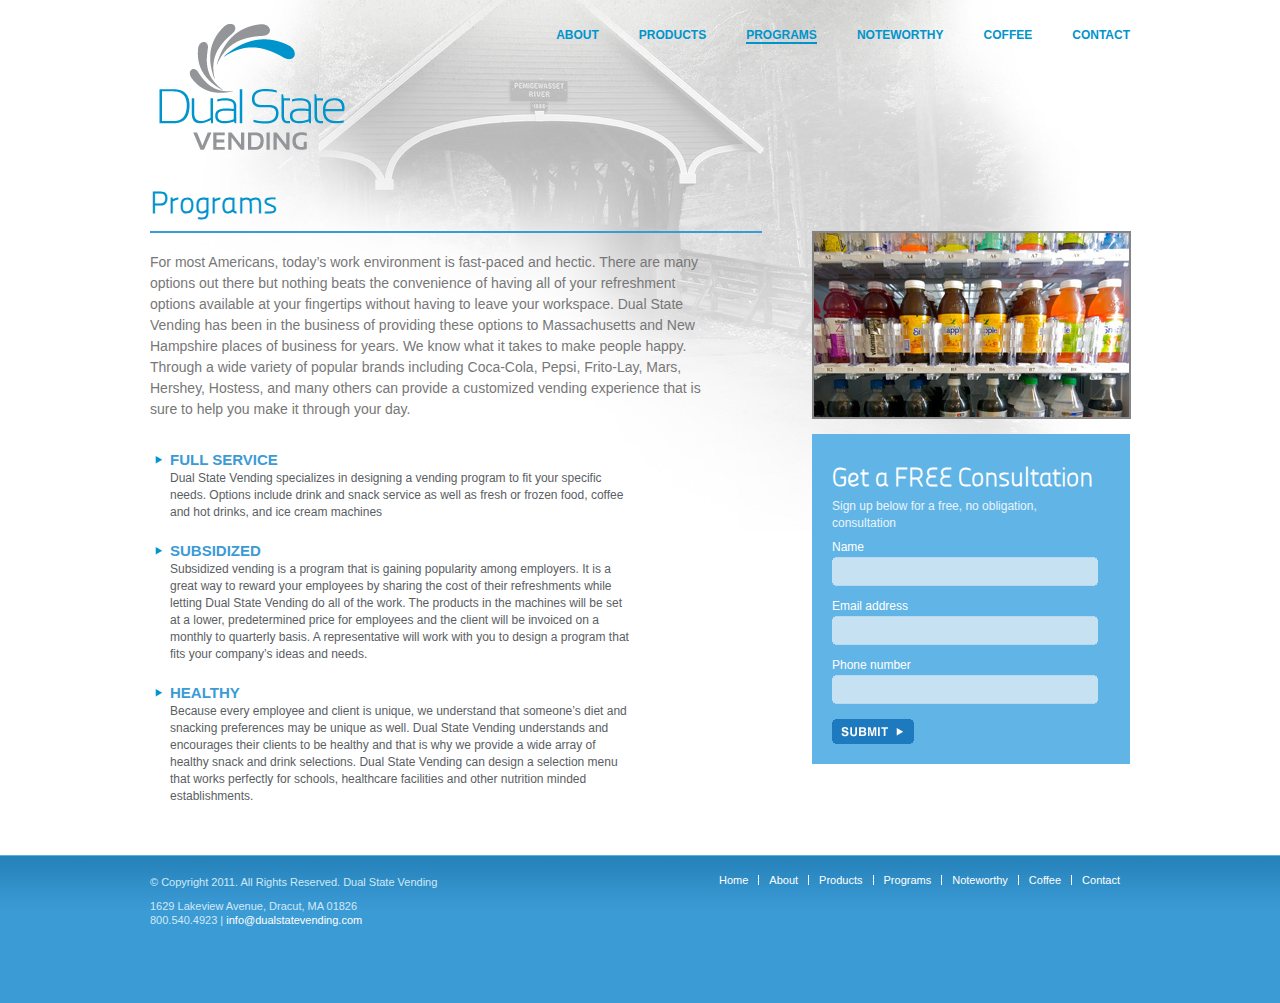
<file: programs.html>
<!DOCTYPE html PUBLIC "-//W3C//DTD XHTML 1.0 Transitional//EN"
"http://www.w3.org/TR/xhtml1/DTD/xhtml1-transitional.dtd">
<html xmlns="http://www.w3.org/1999/xhtml">
	<head>
		<meta http-equiv="Content-Type" content="text/html; charset=UTF-8" />	
        <!-- InstanceBeginEditable name="page-title" --><title>Dual State Vending</title><!-- InstanceEndEditable -->
	 	<!-- InstanceBeginEditable name="page-description" --><meta name="description" content="" /><!-- InstanceEndEditable -->
		<!-- InstanceBeginEditable name="page-keywords" --><meta name="keywords" content="" /><!-- InstanceEndEditable -->                   	
        <link rel="stylesheet" type="text/css" href="ui/css/dual_state.css" media="all" />
		<link rel="stylesheet" type="text/css" href="ui/css/fonts.css" media="all" />   
    </head>    
    <body> 	
    	<div id="wrapper"> 
    		<div class="background-image-programs">
	    		<div id="container-top">
	    			<div id="header">
	    				<h1 id="logo">
 					 		<a href="index.html"><span>DUAL STATE VENDING</span></a>
						</h1>
		    			<div id="navigation">
		    				<ul>
								<li><a href="about.html">ABOUT</a></li>
								<li><a href="products.html">PRODUCTS</a></li>
								<li><a href="programs.html"><span>PROGRAMS</span></a></li>
								<li><a href="noteworthy.html">NOTEWORTHY</a></li>
								<li><a href="coffee.html">COFFEE</a></li>
								<li><a href="contact.html">CONTACT</a></li>
							</ul><!-- end of navigation links-->
		    			</div><!--end of navigation -->    			
	    			</div><!-- end of header -->   
	    			
	    			<div id="content">    
	    				<!-- InstanceBeginEditable name="headline-area" -->					   		
	    				<h2>Programs</h2>
	    				 <!-- InstanceEndEditable end of headline editable area -->	
	    				<div class="left-column">
	    					<div id="headline">
	    						<!-- InstanceBeginEditable name="information editable" -->
	    						<p>For most Americans, today’s work environment is fast-paced and hectic. There are many options out there but nothing beats the convenience of having all of your refreshment options available at your fingertips without having to leave your workspace. Dual State Vending has been in the business of providing these options to Massachusetts and New Hampshire places of business for years. We know what it takes to make people happy. Through a wide variety of popular brands including Coca-Cola, Pepsi, Frito-Lay, Mars, Hershey, Hostess, and many others can provide a customized vending experience that is sure to help you make it through your day.
								</p>
								<!-- InstanceEndEditable end of information ediatable -->
	    					</div><!-- end of headline -->
	    					<div class="subheadline">	    						
	    							<li class="bullets-for-subheadlines">
	    							<!-- InstanceBeginEditable name="information editable" -->
	    							<h4>FULL SERVICE</h4></li>	    						
									<p>Dual State Vending specializes in designing a vending program to fit your specific needs. Options include drink and snack service as well as fresh or frozen food, coffee and hot drinks, and ice cream machines						
									</p>
												
									<li class="bullets-for-subheadlines"><h4>SUBSIDIZED</h4></li>
									<p>Subsidized vending is a program that is gaining popularity among employers. It is a great way to reward your employees by sharing the cost of their refreshments while letting Dual State Vending do all of the work. The products in the machines will be set at a lower, predetermined price for employees and the client will be invoiced on a monthly to quarterly basis. A representative will work with you to design a program that fits your company’s ideas and needs.							
									</p>
																		
									<li class="bullets-for-subheadlines"><h4>HEALTHY</h4></li>
									<p>Because every employee and client is unique, we understand that someone’s diet and snacking preferences may be unique as well. Dual State Vending understands and encourages their clients to be healthy and that is why we provide a wide array of healthy snack and drink selections. Dual State Vending can design a selection menu that works perfectly for schools, healthcare facilities and other nutrition minded establishments.
									</p>
									<!-- InstanceEndEditable end of information ediatable -->
																	
							</div><!-- end of info -->	
	    				</div><!-- end of left column -->
	    				
	    				<div class="right-column">
		    				<div class="photo-sidebar"> 
				    				<!-- InstanceBeginEditable name="photo-machine" -->
				    				<img src="ui/images/DSV-Programs-machine.jpg" alt="Programs-machine"/>
				    				<!-- InstanceEndEditable end of photo-machine editable area -->
				    			</div><!-- end of photo-sidebar -->    				
	    					    			
			    			<div class="consultation">
				    			<!-- InstanceBeginEditable name="sub-headline-area" -->
				    			<h3>Get a FREE Consultation</h3>
				    			<!-- InstanceEndEditable end of sub-headline editable area -->
				    			<!-- InstanceBeginEditable name="information editable" -->
				    			<p>Sign up below for a free, no obligation, consultation</p>
				    			<!-- InstanceEndEditable end of information ediatable -->

				    			<form action="">
									<ul>
								         <li>
								         	<label>Name</label> 
								         	<input class="input-text-box" type="text" name="name" value="" id="name"/>
								         </li>					         
								         <li> 
									         <label>Email address</label> 
									         <input class="input-text-box" type="text" name="email" value="" id="email"/>
									     </li>				         
								         <li> 
									         <label>Phone number</label> 
									         <input class="input-text-box" type="text" name="phone number" value="" id="phone-number"/>
									     </li>				         
								         <li> 
											<button type="submit"><span>submit</span></button>	
											<div class="clear"/>
										</li>	
									</ul>				     															
								</form>	   
			    			</div><!-- end of oconsultation home -->						
	    				</div><!-- end of right column --> 
	    				
	    				<div class="clear"/>  		
	    			</div><!-- end of content -->				    		   		   		
	    		</div><!-- end of container top-->	
	    	</div><!-- end of background image -->      
	    </div><!-- end of wrapper-->

	    <div id="wrapper-bottom">	 
		    
		    <div class="footer">
		    	<div id="site-map">
	    			<ul>
						<li><a href="index.html">Home</a></li>
						<li><a href="about.html">About</a></li>
						<li><a href="products.html">Products</a></li>
						<li><a href="programs.html">Programs</a></li>
						<li><a href="noteworthy.html">Noteworthy</a></li>
						<li><a href="coffee.html">Coffee</a></li>
						<li class="last_link"><a href="contact.html">Contact</a></li>
					</ul><!-- end of navigation links-->
	    		</div><!-- end of site map-->
	    		
	    		<div id="copyrights">
	    			<p> &copy; Copyright 2011. All Rights Reserved. Dual State Vending</p>
	    			<p>1629 Lakeview Avenue, Dracut, MA 01826 <br/>800.540.4923  |  <a href="mailto:info@dualstatevending.com">info@dualstatevending.com</a>
	    			</p>
	    		</div><!-- end of copyrights -->	    					
			</div><!-- enf of footer -->		
		</div> <!-- end of wrapper bottom -->
    </body>
</html>
</file>
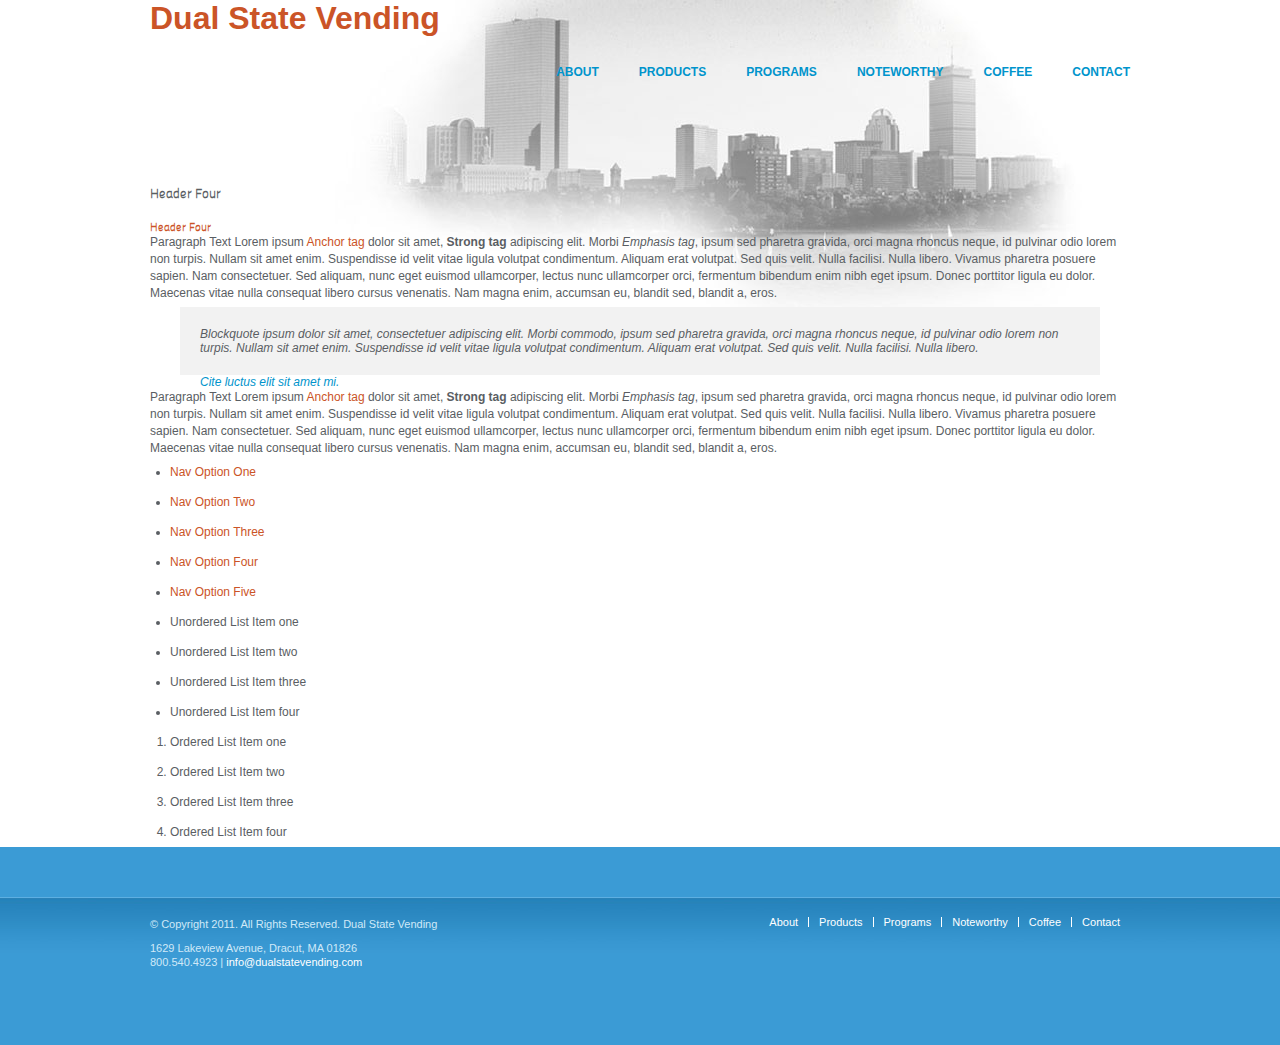
<file: sample.html>
<!DOCTYPE html PUBLIC "-//W3C//DTD XHTML 1.0 Transitional//EN"
"http://www.w3.org/TR/xhtml1/DTD/xhtml1-transitional.dtd">
<html xmlns="http://www.w3.org/1999/xhtml">
	<head>
		<meta http-equiv="Content-Type" content="text/html; charset=UTF-8" />	
        <!-- InstanceBeginEditable name="page-title" --><title>Dual State Vending</title><!-- InstanceEndEditable -->
	 	<!-- InstanceBeginEditable name="page-description" --><meta name="description" content="" /><!-- InstanceEndEditable -->
		<!-- InstanceBeginEditable name="page-keywords" --><meta name="keywords" content="" /><!-- InstanceEndEditable -->                   	
        <link rel="stylesheet" type="text/css" href="ui/css/dual_state.css" media="all" />
		<link rel="stylesheet" type="text/css" href="ui/css/fonts.css" media="all" />     		
        <link rel="stylesheet" type="text/css" href="ui/css/master.css" />    
    </head>    
    <body> 	
    	<div id="wrapper"> 
    		<div class="background-image">
	    		<div id="container-top">
	    			<div id="header">
	    				<div id="logo">
		    				<a href="index.html"><h1>Dual State Vending</h1></a>
		    			</div><!--end of logo -->
		    			<div id="navigation">
		    				<ul>
								<li><a href="about.html">ABOUT</a></li>
								<li><a href="#">PRODUCTS</a></li>
								<li><a href="programs.html">PROGRAMS</a></li>
								<li><a href="noteworthy.html">NOTEWORTHY</a></li>
								<li><a href="coffee.html">COFFEE</a></li>
								<li><a href="contact.html">CONTACT</a></li>
							</ul><!-- end of navigation links-->
		    			</div><!--end of navigation -->    			
	    			</div><!-- end of header -->   
	    			
	    			<div id="content">    						   		
						<h5>Header Four</h5>
						<h6>Header Four</h6>
						
						<p>Paragraph Text Lorem ipsum <a href="#">Anchor tag</a> dolor sit amet, <strong>Strong tag</strong> adipiscing elit. Morbi <em>Emphasis tag</em>, ipsum sed pharetra gravida, orci magna rhoncus neque, id pulvinar odio lorem non turpis. Nullam sit amet enim. Suspendisse id velit vitae ligula volutpat condimentum. Aliquam erat volutpat. Sed quis velit. Nulla facilisi. Nulla libero. Vivamus pharetra posuere sapien. Nam consectetuer. Sed aliquam, nunc eget euismod ullamcorper, lectus nunc ullamcorper orci, fermentum bibendum enim nibh eget ipsum. Donec porttitor ligula eu dolor. Maecenas vitae nulla consequat libero cursus venenatis. Nam magna enim, accumsan eu, blandit sed, blandit a, eros.
						</p>
						
						<blockquote>Blockquote ipsum dolor sit amet, consectetuer adipiscing elit. Morbi commodo, ipsum sed pharetra gravida, orci magna rhoncus neque, id pulvinar odio lorem non turpis. Nullam sit amet enim. Suspendisse id velit vitae ligula volutpat condimentum. Aliquam erat volutpat. Sed quis velit. Nulla facilisi. Nulla libero.
						</blockquote>
						<cite>Cite luctus elit sit amet mi.</cite>			
						
						<p>Paragraph Text Lorem ipsum <a href="#">Anchor tag</a> dolor sit amet, <strong>Strong tag</strong> adipiscing elit. Morbi <em>Emphasis tag</em>, ipsum sed pharetra gravida, orci magna rhoncus neque, id pulvinar odio lorem non turpis. Nullam sit amet enim. Suspendisse id velit vitae ligula volutpat condimentum. Aliquam erat volutpat. Sed quis velit. Nulla facilisi. Nulla libero. Vivamus pharetra posuere sapien. Nam consectetuer. Sed aliquam, nunc eget euismod ullamcorper, lectus nunc ullamcorper orci, fermentum bibendum enim nibh eget ipsum. Donec porttitor ligula eu dolor. Maecenas vitae nulla consequat libero cursus venenatis. Nam magna enim, accumsan eu, blandit sed, blandit a, eros.
						</p>
	
						<ul>
							<li><a href="#">Nav Option One</a></li>
							<li><a href="#">Nav Option Two</a></li>
							<li><a href="#">Nav Option Three</a></li>
							<li><a href="#">Nav Option Four</a></li>
							<li><a href="#">Nav Option Five</a></li>
						</ul>
						<ul>
							<li>Unordered List Item one</li>
							<li>Unordered List Item two</li>
							<li>Unordered List Item three</li>
							<li>Unordered List Item four</li>
						</ul>
						<ol>
							<li>Ordered List Item one</li>
							<li>Ordered List Item two</li>
							<li>Ordered List Item three</li>
							<li>Ordered List Item four</li>
						</ol>
			     			<div class="clear"></div>
	          
	    								
		    				</div><!-- end of info -->	
	    				</div><!-- end of left column -->
	    						    			
			    				    		
	    				
	    				<div class="clear"/>  		
	    			</div><!-- end of content -->				    		   		   		
	    		</div><!-- end of container top-->	
	    	</div><!-- end of background image -->      
	    </div><!-- end of wrapper-->

	    <div id="wrapper-bottom">	 
		    
		    <div class="footer">
		    	<div id="site-map">
	    			<ul>
						<li><a href="about.html">About</a></li>
						<li><a href="#">Products</a></li>
						<li><a href="programs.html">Programs</a></li>
						<li><a href="noteworthy.html">Noteworthy</a></li>
						<li><a href="coffee.html">Coffee</a></li>
						<li class="last_link"><a href="contact.html">Contact</a></li>
					</ul><!-- end of navigation links-->
	    		</div><!-- end of site map-->
	    		
	    		<div id="copyrights">
	    			<p> &copy; Copyright 2011. All Rights Reserved. Dual State Vending</p>
	    				<p>1629 Lakeview Avenue, Dracut, MA 01826 <br/>800.540.4923  |  <a href="mailto:info@dualstatevending.com">info@dualstatevending.com</a>
	    				</p>

	    		</div><!-- end of copyrights -->	    					
			</div><!-- enf of footer -->		
		</div> <!-- end of wrapper bottom -->
    </body>
</html>
</file>
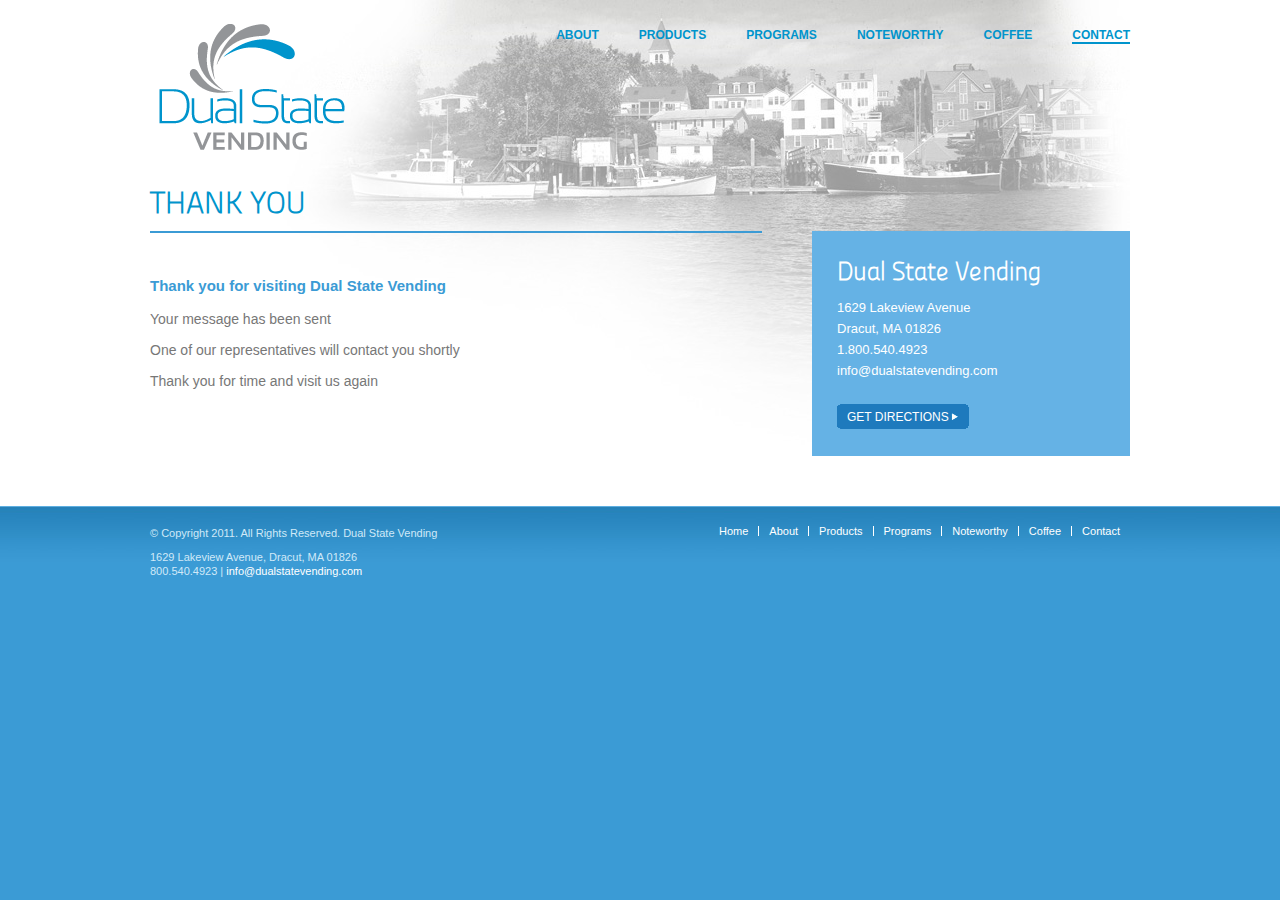
<file: thankyou.html>
<!DOCTYPE html PUBLIC "-//W3C//DTD XHTML 1.0 Transitional//EN"
"http://www.w3.org/TR/xhtml1/DTD/xhtml1-transitional.dtd">
<html xmlns="http://www.w3.org/1999/xhtml">
	<head>
		<meta http-equiv="Content-Type" content="text/html; charset=UTF-8" />		
        <!-- InstanceBeginEditable name="page-title" --><title>Dual State Vending</title><!-- InstanceEndEditable -->
	 	<!-- InstanceBeginEditable name="page-description" --><meta name="description" content="" /><!-- InstanceEndEditable -->
		<!-- InstanceBeginEditable name="page-keywords" --><meta name="keywords" content="" /><!-- InstanceEndEditable -->                   	
        <link rel="stylesheet" type="text/css" href="ui/css/dual_state.css" media="all" />
		<link rel="stylesheet" type="text/css" href="ui/css/fonts.css" media="all" />     
    </head>    
    <body>
    	<div id="wrapper"> 
    		<div class="background-image-contact">
	    		<div id="container-top">
	    			<div id="header">
	    				<h1 id="logo">
 					 		<a href="index.html"><span>DUAL STATE VENDING</span></a>
						</h1>
		    			<div id="navigation">
		    				<ul>
								<li><a href="about.html">ABOUT</a></li>
								<li><a href="products.html">PRODUCTS</a></li>
								<li><a href="programs.html">PROGRAMS</a></li>
								<li><a href="noteworthy.html">NOTEWORTHY</a></li>
								<li><a href="coffee.html">COFFEE</a></li>
								<li><a href="contact.html"><span>CONTACT</span></a></li>							
							</ul><!-- end of navigation links-->
		    			</div><!--end of navigation -->    			
	    			</div><!-- end of header -->   
	    			
	    			<div id="content">  <!-- InstanceBeginEditable name="headline tittle" --> 					   		
	    				<h2>THANK YOU</h2><!-- InstanceEndEditable end of headline tittle ediatable -->  	
	    				<div class="left-column">
	    					<div id="headline"><!-- InstanceBeginEditable name="headline-area" -->
	    						<h4>Thank you for visiting Dual State Vending</h4></p>
	    						    						
	    						<p>Your message has been sent</p>
	    						<p>One of our representatives will contact you shortly</p>
	    						<p>Thank you for time and visit us again</p>	
	    						
	    						
								 <!-- InstanceEndEditable end of headline editable area -->
	    					</div><!-- end of headline -->
	    				</div><!-- end of left column -->
	    			 
	    				
	    				<div class="right-column">	
		    				<div class="directions">
			    				<!-- InstanceBeginEditable name="information editable" -->
		    					<h3>Dual State Vending</h3>
		    					<p>1629 Lakeview Avenue<br/>
									Dracut, MA 01826<br/>
									1.800.540.4923<br/>
									info@dualstatevending.com									
		    					</p>
		    					<!-- InstanceEndEditable end of information ediatable -->		    					 
		    					<a class="button-blue" href="#"><span>
		    					<!-- InstanceBeginEditable name="buttons" -->
		    					GET DIRECTIONS
		    					<!-- InstanceEndEditable end of buttons ediatable -->
		    					</span></a>    						    							
		    				</div><!-- end of adress -->		    								
	    				</div><!-- end of right column --> 	    						
	    			</div><!-- end of content -->				    		   		   		
	    		</div><!-- end of container top-->	 
	    		<div class="clear"/> 
	    	</div><!-- end of background image -->    
	    </div><!-- end of wrapper-->
	    <div class="clear"/>  

	    <div id="wrapper-bottom">	 
		    
		    <div class="footer">
		    	<div id="site-map">
	    			<ul>
	    				<li><a href="index.html">Home</a></li>
						<li><a href="about.html">About</a></li>
						<li><a href="products.html">Products</a></li>
						<li><a href="programs.html">Programs</a></li>
						<li><a href="noteworthy.html">Noteworthy</a></li>
						<li><a href="coffee.html">Coffee</a></li>
						<li class="last_link"><a href="contact.html">Contact</a></li>
					</ul><!-- end of navigation links-->
	    		</div><!-- end of site map-->
	    		
	    		<div id="copyrights">
	    			<p> &copy; Copyright 2011. All Rights Reserved. Dual State Vending</p>
	    				<p>1629 Lakeview Avenue, Dracut, MA 01826 <br/>800.540.4923  |  <a href="mailto:info@dualstatevending.com">info@dualstatevending.com</a>
	    				</p>
	    		</div><!-- end of copyrights -->	    					
			</div><!-- enf of footer -->		
		</div> <!-- end of wrapper bottom -->
    </body>
</html>
</file>
<file: ui/css/dual_state.css>
/* CSS for dual state vending Document */

* {margin:0; padding:0; outline:none;}
body { font-family: Arial, Helvetica, "Helvetica Neue", sans-serif; background: #3b9bd5;}
.background-image {background: url(../images/DSV-about-background.jpg) top right no-repeat;width:980px;margin:0 auto;padding: 0px;}/* background for about page */
.background-image-noteworthy {background: url(../images/DSV-Noteworthy-background.jpg) top right no-repeat;width:980px;margin:0 auto;padding: 0px;}
.background-image-programs {background: url(../images/DSV-Programs-background.jpg) top right no-repeat;width:980px;margin:0 auto;padding: 0px;}
.background-image-contact {background: url(../images/DSV-Contact-background.jpg) top right no-repeat;width:980px;margin:0 auto;padding: 0px;}
.background-image-products {background: url(../images/product-background.jpg)  top right no-repeat;width:978px;margin:0 auto;padding: 0px;}

h1#logo {margin:0px;padding: 0px;position:relative}
h1#logo a {position:absolute;display:block;width:205px;height:159px;z-index: 100;background: url(../images/DSV-logo.png) no-repeat left top; }
h1#logo a span {display:block;position:absolute;width:100%;height:100%;left:-9999px;}

h2,h3,h5,h6 {font-family: 'Panefresco1wtRegular', Arial, Helvetica, "Helvetica Neue", sans-serif;}

h2 {font-size: 30px; color: #0094cc; line-height: 36px;}
h3 {color:#fff; font-size: 25px; padding-right: 0px;}
h4 {color:#3b9bd5; font-size:15px;margin-top: 25px; padding-bottom:5px; font-weight: bold; font-family:  Arial, Helvetica, "Helvetica Neue", sans-serif;}}
h5 {color:#005c91; font-size:12px; margin-top: 20px}
h6 {color: rgb(203,84,39);font-size:11px; margin-top: 20px}
p {font-size: 12px; line-height: 17px;color:#5a5e63;}
a:link {color:rgb(203,84,39);text-decoration:none;}      /* unvisited link */
a:visited {color:rgb(203,84,39); text-decoration:none;}  /* visited link */
a:hover {color:#0094cc; text-decoration:none;} 			 /* mouse over link */
blockquote {background: #F2F2F2; font-size:12px; font-style: italic; margin:5px 30px 0px 30px; padding: 20px;}
cite {color:#0094cc; margin-left: 50px;font-size: 12px;}
ul {padding-left:20px;}
li {font-size: 12px;line-height: 30px;}
ol {padding-left:20px;}
label {color:#0094cc;}
.choice {color: rgb(203,84,39);}
select {background:#0094cc; color:#fff; }

/* this is the top part on the homepage */
#wrapper-top {margin:0 auto; padding:0; width:100%; background: url(../images/DSV-Home-background.jpg) center top no-repeat; background-color: #fff;}
#container-top{width:980px; margin:0 auto;position: relative;}
#header {position:relative; width:980px;height:170px}
#home #header {height:auto !important}
.hero {width:980px; margin:0 auto;position: relative;height:400px;}

#navigation{float:right;margin-top:20px;font-size: 13px; line-height: 14px; font-weight: bold;}
#navigation li {float:left; display:block; margin-left:40px;}
#navigation li span{border-bottom: 2px #0094cc solid;}
#navigation li span:hover{border-bottom: solid #505966 2px;}
#navigation li a {color:#0094cc;text-decoration: none;}
#navigation li a:hover {color:#505966;text-decoration: none; border-bottom: solid #505966 2px;}
#message-home {display:block;width:465px; padding-bottom: 60px; padding-top: 155px;}
#vending-machine {position: absolute; bottom: 0px;right:20px;}
#vending-machine img {margin-right: 70px;}

/*this is the baby blue button */
#button {margin-top: 40px;}
a.button {background: url("../images/DSV-button-right_04.jpg") no-repeat scroll right top transparent; color: #fff; display: block;float: left; font-family: Arial,Helvetica,sans-serif;font-size: 12px; margin-right: 6px; padding-right: 20px; text-decoration: none;}
a.button span {background: url("../images/DSV-button.png") no-repeat scroll 0 0 transparent; display: block;line-height: 25px;padding: 1px 0 0px 10px;}
a.button:hover {background: url("../images/button-right_blue-hover2.png") no-repeat scroll right top transparent; color: #fff; display: block;float: left; font-family: Arial,Helvetica,sans-serif;font-size: 12px; margin-right: 6px; padding-right: 20px; text-decoration: none;}
a:hover.button span{background: url("../images/button_blue-hover.png") no-repeat scroll 0 0 transparent; display: block;line-height: 25px;padding: 1px 0 0px 10px;}

/* these are the blue buttons */
.button-blue{background: url("../images/DSV-button-right_blue.png") no-repeat scroll right top transparent; color: #fff;float: left; font-family: Arial,Helvetica,sans-serif;font-size: 12px;height: 25px;margin-right: 6px; padding-right: 20px; text-decoration: none; margin-top: 23px;border: none;}
.button-blue span {background: url("../images/DSV-button_blue.png") no-repeat scroll 0 0 transparent;display: block;line-height: 27px;padding: 0px 0 0px 10px;color:#fff; }

a.button-blue:hover {background: url("../images/button-right_blue-hover2.png") no-repeat scroll right top transparent; color: #fff; display: block;float: left;height:34px; margin-right: 6px; padding-right: 20px; text-decoration: none;}
a:hover.button-blue span{ background: url("../images/button_blue-hover.png") no-repeat scroll 0 0 transparent; display: block;line-height:27px;padding: 0px 0 0px 10px;}

/* this is the bottom part on the homepage */
#wrapper-bottom-home {width:100%; background: url(../images/DSV-footer-blue-background_03.jpg) repeat-x;}
#container-bottom{clear:both; height: 320px; margin:0 auto; padding-bottom: 10px; width:980px;}
#container-bottom p {margin-top:15px;line-height: 21px; font-size:14px;color:#fff;}
#our-service-home{width: 288px; min-height: 233px;float:left;margin-top: 40px;}
#testimonials-home {width:250px; min-height: 168px; float:left; margin-left: 40px;margin-top: 40px;background: url("../images/testimonials-home-background_03.png");padding-left: 10px;}
#testimonials-home p {font-family: "lucida grande" 15px; font-style: italic;}
.consultation-home {width:290px;float:right;margin-top:15px;background:#61b4e6; padding:28px 20px 20px 20px;}
#container-bottom .consultation-home p {font-size:12px; line-height: 17px; color:#EAF4FC; padding-right: 28px;margin-top: 5px;}
.consultation-home button {margin-top:5px;}
.consultation-home ul {padding: 0px; margin-top: 5px;}
.consultation-home li {list-style-type: none; line-height: 20px;}
.consultation-home label {color:#fff;}

/*this is the form on the homepage */
fieldset{border:0px;}
input {color:#1d7abf; background: #DEEFFA; border:none; width:270px;}
.input-text-box {width:269px; height:15px;margin-bottom: 10px;padding:7px 0px 7px 7px; background: url("../images/DSV-input-box_06.png") no-repeat; }

/*submit button */
button::-moz-focus-inner{padding:0;border:none; } /* fixing evil default firefox padding */
button {background: url(../images/submit-button.png); width:82px; height: 25px;text-decoration: none;border: none; cursor: pointer;}
button span {visibility: hidden;}
button:hover {background: url(../images/submit-button-hover.png); width:82px; height: 25px;text-decoration: none;border: none; cursor: pointer;}
button::-moz-focus-inner{padding:0;border:none; } /* fixing evil default firefox padding */

/*this is the footer-home page */
#footer-home{border-top:1px solid #66ADDC; padding:0; width: 980px;min-height: 149px; margin-top: 20px;}
#site-map {float:right; color:#fff; font-size:11px; margin-top:20px;}
#site-map li {float:left; display:block; padding:0px 10px 0px 10px; line-height: 10px; border-right: #fff 1px solid;color: #d0e9f8; font-size: 11px;}
#site-map .last_link{ border: none;}
#footer-home #copyrights {margin-top: 10px;}
#site-map a{color:#fff;text-decoration: none;}
#site-map a:hover {color:#000;}
#copyrights {width:370px;margin-top:10px;float:left;}
#copyrights p {color:#d0e9f8;font-size: 11px;line-height: 14px; margin-top: 10px;}
#copyrights a{color:#fff;}
#copyrights a:hover{color:#000;}

.clear {clear:both;}

/*===================== Interior page =============*/

#wrapper {margin:0 auto; padding:0; width:100%;background:#fff }
#content{width: 980px;clear:both; margin-top: 15px; color:#5a5e63;clear: both;}
#content h2 {padding-bottom: 10px;}

.left-column {width:572px; border-top: 2px solid #3b9bd5; padding:19px 40px 0px 0px; float:left;}
.left-column #headline p {font-size:14px; line-height: 21px;color:#777; padding-bottom: 10px;}
.left-column #info {width:522px;font-size: 12px; line-height: 18px;}
.left-column ul {padding-left:20px;}
.left-column ul li {line-height: 30px;list-style-type:disc;}
.subheadline {width: 460px; font-size: 12px; line-height:  18px; padding-left: 20px;}
.bullets-for-subheadlines {list-style: circle url(../images/blue-arrow-list.jpg); color: #3b9bd5; line-height: 0px;padding-bottom: 5px; list-style-position: outside;}

@media screen and (-webkit-min-device-pixel-ratio:0){
.bullets-for-subheadlines {list-style-position: outside;}
}

.right-column {width:318px;float:right;}
.photo-sidebar img {border:2px solid #858585;margin-bottom: 15px; }
.consultation {background:#61b4e6; padding:28px 0px 20px 20px;margin-bottom: 10px; min-height: 240px;}
.consultation p {font-size:12px; line-height: 17px; color:#EAF4FC;padding-right: 28px;margin-top: 5px;}
.consultation button {margin-top:5px;}
.consultation ul {padding: 0px; margin-top: 5px;}
.consultation li{list-style-type: none; line-height: 20px;}
.consultation label {color:#fff;}

#wrapper-bottom {width:100%;background: url(../images/DSV-footer-blue-background_03.jpg) repeat-x; color:#fff; margin-top: 50px;}
#wrapper-bottom .footer{width:980px;height:148px;margin: 0 auto; color:#CEEAFF;}
#wrapper-bottom li {color: #d0e9f8; font-size: 11px;line-height: 10px;}

/* contact form */
.contact-input-box {width:343px;background: url(../images/DSV-contact-input.jpg);padding: 7px;}
textarea {background:#DEEFFA; border:none; color: #1D7ABF; padding: 13px;width: 330px; font-family: Arial, Helvetica, "Helvetica Neue", sans-serif; font-size: 12px;}
#contact-forms {width:350px;}
#contact-forms ul {padding-left:0px;}
#contact-forms li {list-style-type:none;margin-top: 10px;}
#contact-forms li label {color:#3b9bd5; font-size: 13px;}


.directions {min-height:175px; padding:25px;background: #65B2E5;}
.directions p {font-size: 13px;line-height: 21px ;margin-top: 10px;color:#ffffff;}

/*============table on products=========================*/
table {font-size: 12px;margin-bottom: 30px;}
th {color:#0094cc; font-size: 13px;padding-bottom: 10px;text-align: left;}
td{width: 136px; padding:3px 0 3px 4px;line-height: 17px;}
td span {font-weight: bold;}
.bluetr {background: #e7f4fb;}
.product-bottom {width: 100%;}
</file>
<file: ui/css/fonts.css>
@font-face {
    font-family: 'Panefresco1wtRegular';
    src: url('../fonts/Panefresco1wtRegular-webfont.eot#') format('eot'),
    	 url('../fonts/Panefresco1wtRegular-webfont.woff') format('woff'),
         url('../fonts/Panefresco1wtRegular-webfont.ttf') format('truetype'),
         url('../fonts/Panefresco1wtRegular-webfont.svg#webfontgFFh5vxH') format('svg');
    font-weight: normal;
    font-style: normal;

}

@font-face {
    font-family: 'Panefresco1wtItalic';
    src: url('../fonts/Panefresco1wtItalic-webfont.eot#') format('eot'),
         url('../fonts/Panefresco1wtItalic-webfont.woff') format('woff'),
         url('../fonts/Panefresco1wtItalic-webfont.ttf') format('truetype'),
         url('../fonts/Panefresco1wtItalic-webfont.svg#webfontCeET7Ncb') format('svg');
    font-weight: normal;
    font-style: normal;

}

@font-face {
    font-family: 'Panefresco250wtRegular';
    src: url('../fonts/Panefresco250wtRegular-webfont.eot#') format('eot'),
         url('../fonts/Panefresco250wtRegular-webfont.woff') format('woff'),
         url('../fonts/Panefresco250wtRegular-webfont.ttf') format('truetype'),
         url('../fonts/Panefresco250wtRegular-webfont.svg#webfontAsSDuy7L') format('svg');
    font-weight: normal;
    font-style: normal;

}

@font-face {
    font-family: 'Panefresco250wtItalic';
    src: url('../fonts/Panefresco250wtItalic-webfont.eot#') format('eot'),
         url('../fonts/Panefresco250wtItalic-webfont.woff') format('woff'),
         url('../fonts/Panefresco250wtItalic-webfont.ttf') format('truetype'),
         url('../fonts/Panefresco250wtItalic-webfont.svg#webfontFnMZKWyV') format('svg');
    font-weight: normal;
    font-style: normal;

}

@font-face {
    font-family: 'Panefresco400wtRegular';
    src: url('../fonts/Panefresco400wtRegular-webfont.eot#') format('eot'),
         url('../fonts/Panefresco400wtRegular-webfont.woff') format('woff'),
         url('../fonts/Panefresco400wtRegular-webfont.ttf') format('truetype'),
         url('../fonts/Panefresco400wtRegular-webfont.svg#webfontGS74qLRB') format('svg');
    font-weight: normal;
    font-style: normal;

}

@font-face {
    font-family: 'Panefresco400wtItalic';
    src: url('../fonts/Panefresco400wtItalic-webfont.eot#') format('eot'),
         url('../fonts/Panefresco400wtItalic-webfont.woff') format('woff'),
         url('../fonts/Panefresco400wtItalic-webfont.ttf') format('truetype'),
         url('../fonts/Panefresco400wtItalic-webfont.svg#webfontc01gxnnc') format('svg');
    font-weight: normal;
    font-style: normal;

}

@font-face {
    font-family: 'Panefresco500wtRegular';
    src: url('../fonts/Panefresco500wtRegular-webfont.eot#') format('eot'),
         url('../fonts/Panefresco500wtRegular-webfont.woff') format('woff'),
         url('../fonts/Panefresco500wtRegular-webfont.ttf') format('truetype'),
         url('../fonts/Panefresco500wtRegular-webfont.svg#webfont6tqz4CSz') format('svg');
    font-weight: normal;
    font-style: normal;

}

@font-face {
    font-family: 'Panefresco500wtItalic';
    src: url('../fonts/Panefresco500wtItalic-webfont.eot#') format('eot'),
         url('../fonts/Panefresco500wtItalic-webfont.woff') format('woff'),
         url('../fonts/Panefresco500wtItalic-webfont.ttf') format('truetype'),
         url('../fonts/Panefresco500wtItalic-webfont.svg#webfont5TK8oDgk') format('svg');
    font-weight: normal;
    font-style: normal;

}

@font-face {
    font-family: 'Panefresco600wtRegular';
    src: url('../fonts/Panefresco600wt-Regular-webfont.eot#') format('eot'),
         url('../fonts/Panefresco600wt-Regular-webfont.woff') format('woff'),
         url('../fonts/Panefresco600wt-Regular-webfont.ttf') format('truetype'),
         url('../fonts/Panefresco600wt-Regular-webfont.svg#webfontMS6UMRCt') format('svg');
    font-weight: normal;
    font-style: normal;

}

@font-face {
    font-family: 'Panefresco600wtItalic';
    src: url('../fonts/Panefresco600wtItalic-webfont.eot#') format('eot'),
         url('../fonts/Panefresco600wtItalic-webfont.woff') format('woff'),
         url('../fonts/Panefresco600wtItalic-webfont.ttf') format('truetype'),
         url('../fonts/Panefresco600wtItalic-webfont.svg#webfontcQNWAocU') format('svg');
    font-weight: normal;
    font-style: normal;

}

@font-face {
    font-family: 'Panefresco750wtRegular';
    src: url('../fonts/Panefresco750wtRegular-webfont.eot#') format('eot'),
         url('../fonts/Panefresco750wtRegular-webfont.woff') format('woff'),
         url('../fonts/Panefresco750wtRegular-webfont.ttf') format('truetype'),
         url('../fonts/Panefresco750wtRegular-webfont.svg#webfontY4353cN6') format('svg');
    font-weight: normal;
    font-style: normal;

}

@font-face {
    font-family: 'Panefresco750wtItalic';
    src: url('../fonts/Panefresco750wtItalic-webfont.eot#') format('eot'),
         url('../fonts/Panefresco750wtItalic-webfont.woff') format('woff'),
         url('../fonts/Panefresco750wtItalic-webfont.ttf') format('truetype'),
         url('../fonts/Panefresco750wtItalic-webfont.svg#webfontM0zo5fin') format('svg');
    font-weight: normal;
    font-style: normal;

}

@font-face {
    font-family: 'Panefresco800wtRegular';
    src: url('../fonts/Panefresco800wtRegular-webfont.eot#') format('eot'),
         url('../fonts/Panefresco800wtRegular-webfont.woff') format('woff'),
         url('../fonts/Panefresco800wtRegular-webfont.ttf') format('truetype'),
         url('../fonts/Panefresco800wtRegular-webfont.svg#webfontQEH5qo04') format('svg');
    font-weight: normal;
    font-style: normal;

}

@font-face {
    font-family: 'Panefresco800wtItalic';
    src: url('../fonts/Panefresco800wtItalic-webfont.eot#') format('eot'),
         url('../fonts/Panefresco800wtItalic-webfont.woff') format('woff'),
         url('../fonts/Panefresco800wtItalic-webfont.ttf') format('truetype'),
         url('../fonts/Panefresco800wtItalic-webfont.svg#webfontMdXVmNY4') format('svg');
    font-weight: normal;
    font-style: normal;

}

@font-face {
    font-family: 'Panefresco999wtRegular';
    src: url('../fonts/Panefresco999wtRegular-webfont.eot#') format('eot'),
         url('../fonts/Panefresco999wtRegular-webfont.woff') format('woff'),
         url('../fonts/Panefresco999wtRegular-webfont.ttf') format('truetype'),
         url('../fonts/Panefresco999wtRegular-webfont.svg#webfontMSIPlfsK') format('svg');
    font-weight: normal;
    font-style: normal;

}

@font-face {
    font-family: 'Panefresco999wtItalic';
    src: url('../fonts/Panefresco999wt-Italic-webfont.eot#') format('eot'),
         url('../fonts/Panefresco999wt-Italic-webfont.woff') format('woff'),
         url('../fonts/Panefresco999wt-Italic-webfont.ttf') format('truetype'),
         url('../fonts/Panefresco999wt-Italic-webfont.svg#webfontTsAqaSnZ') format('svg');
    font-weight: normal;
    font-style: normal;

}
</file>
<file: ui/css/master.css>
@import url('dual_state.css');
@import url('fonts.css');
</file>
